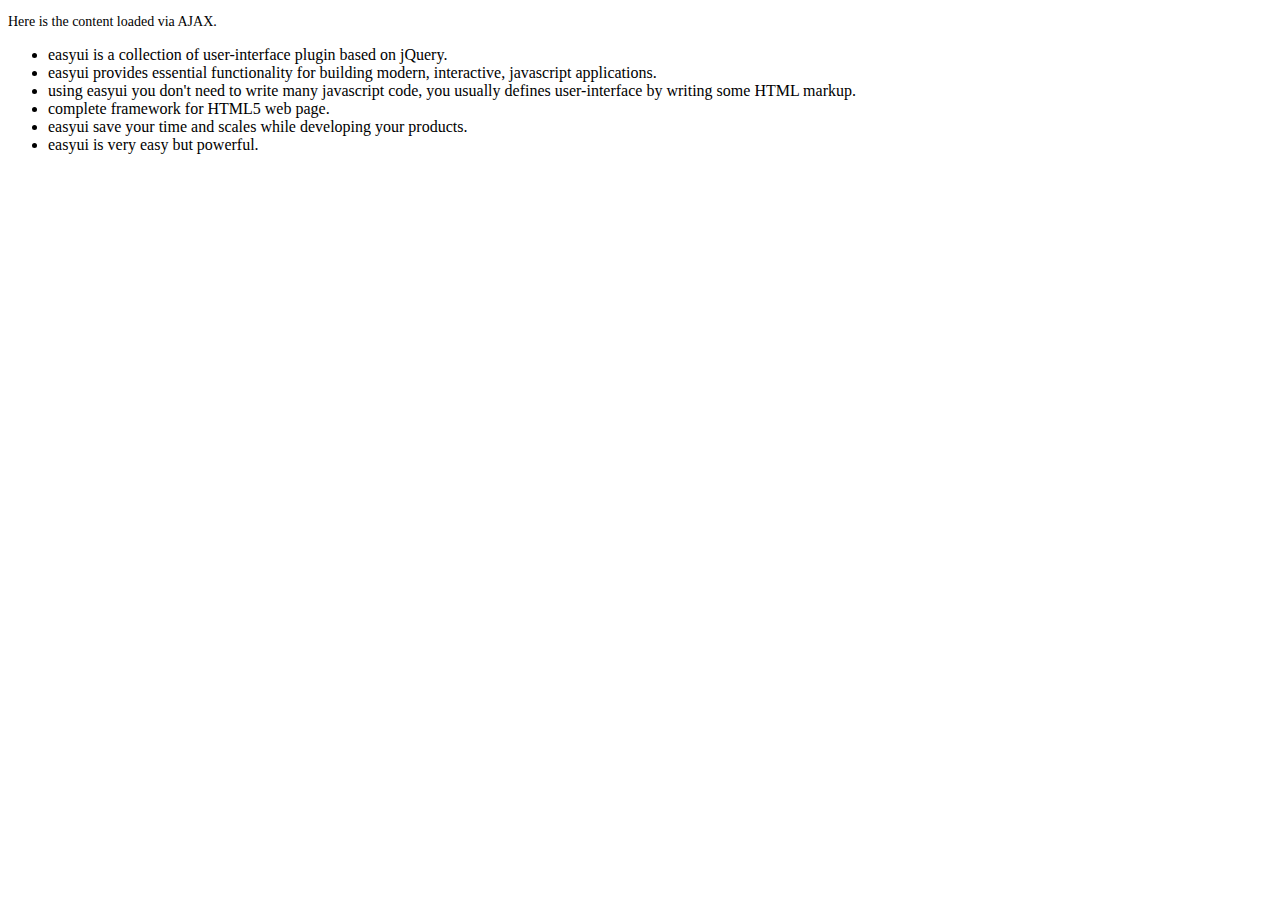
<file: editor/jquery-easyui/demo-mobile/accordion/_content.html>
<!DOCTYPE html>
<html>
<head>
	<meta charset="UTF-8">
	<title>AJAX Content</title>
</head>
<body>
	<p style="font-size:14px">Here is the content loaded via AJAX.</p>
	<ul>
		<li>easyui is a collection of user-interface plugin based on jQuery.</li>
		<li>easyui provides essential functionality for building modern, interactive, javascript applications.</li>
		<li>using easyui you don't need to write many javascript code, you usually defines user-interface by writing some HTML markup.</li>
		<li>complete framework for HTML5 web page.</li>
		<li>easyui save your time and scales while developing your products.</li>
		<li>easyui is very easy but powerful.</li>
	</ul>
</body>
</html>
</file>
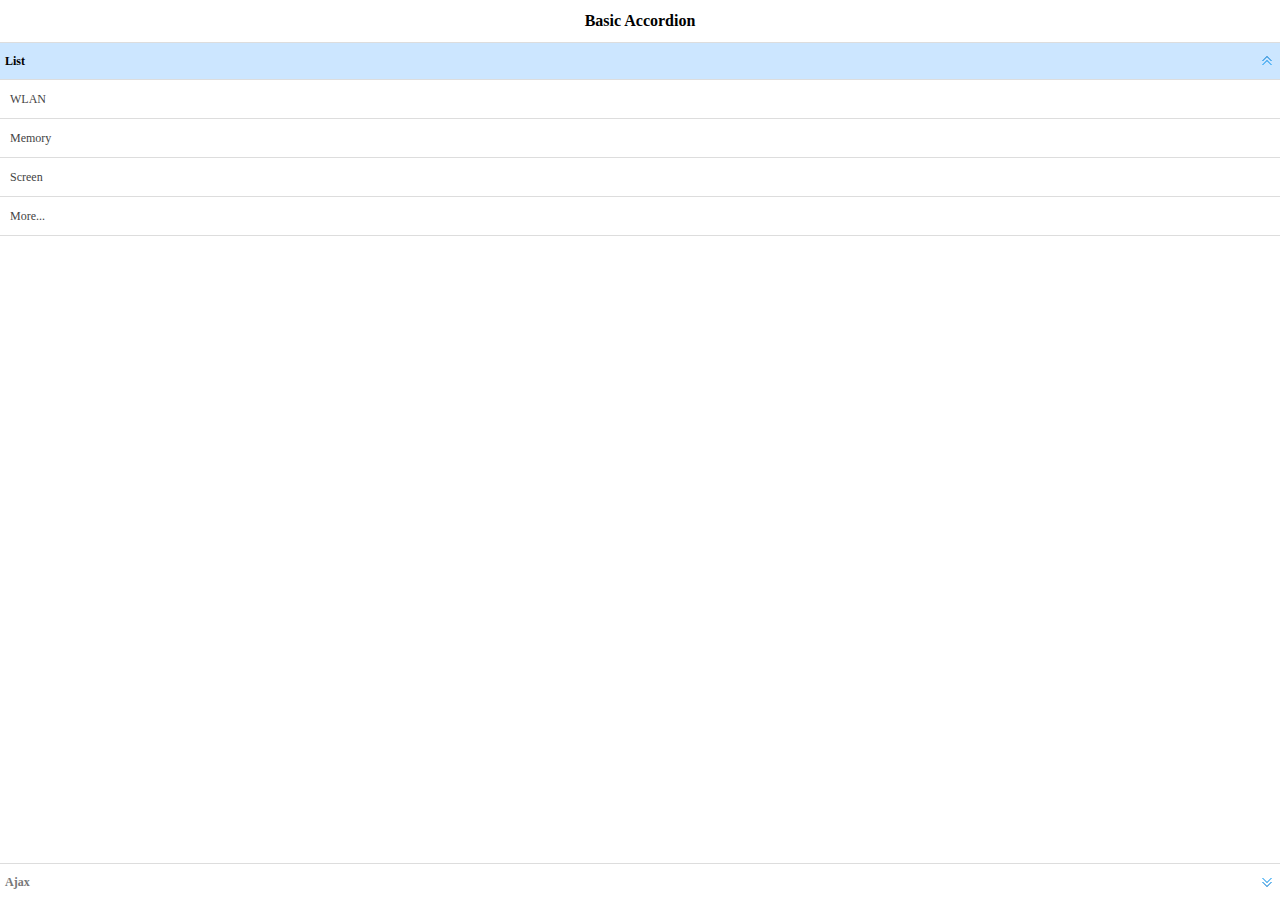
<file: editor/jquery-easyui/demo-mobile/accordion/basic.html>
<!doctype html><html><head>    <meta charset="UTF-8">  	<meta name="viewport" content="initial-scale=1.0, maximum-scale=1.0, user-scalable=no">    <title>Basic Accordion - jQuery EasyUI Mobile Demo</title>      <link rel="stylesheet" type="text/css" href="../../themes/metro/easyui.css">      <link rel="stylesheet" type="text/css" href="../../themes/mobile.css">      <link rel="stylesheet" type="text/css" href="../../themes/icon.css">      <script type="text/javascript" src="../../jquery.min.js"></script>      <script type="text/javascript" src="../../jquery.easyui.min.js"></script>     <script type="text/javascript" src="../../jquery.easyui.mobile.js"></script> </head><body>	<div class="easyui-navpanel">		<header>			<div class="m-toolbar">				<span class="m-title">Basic Accordion</span>			</div>		</header>		<div class="easyui-accordion" fit="true" border="false">			<div title="List">				<ul class="m-list">					<li>WLAN</li>					<li>Memory</li>					<li>Screen</li>					<li>More...</li>				</ul>			</div>			<div title="Ajax" href="_content.html" style="padding:10px"></div>		</div>	</div></body>	</html>
</file>
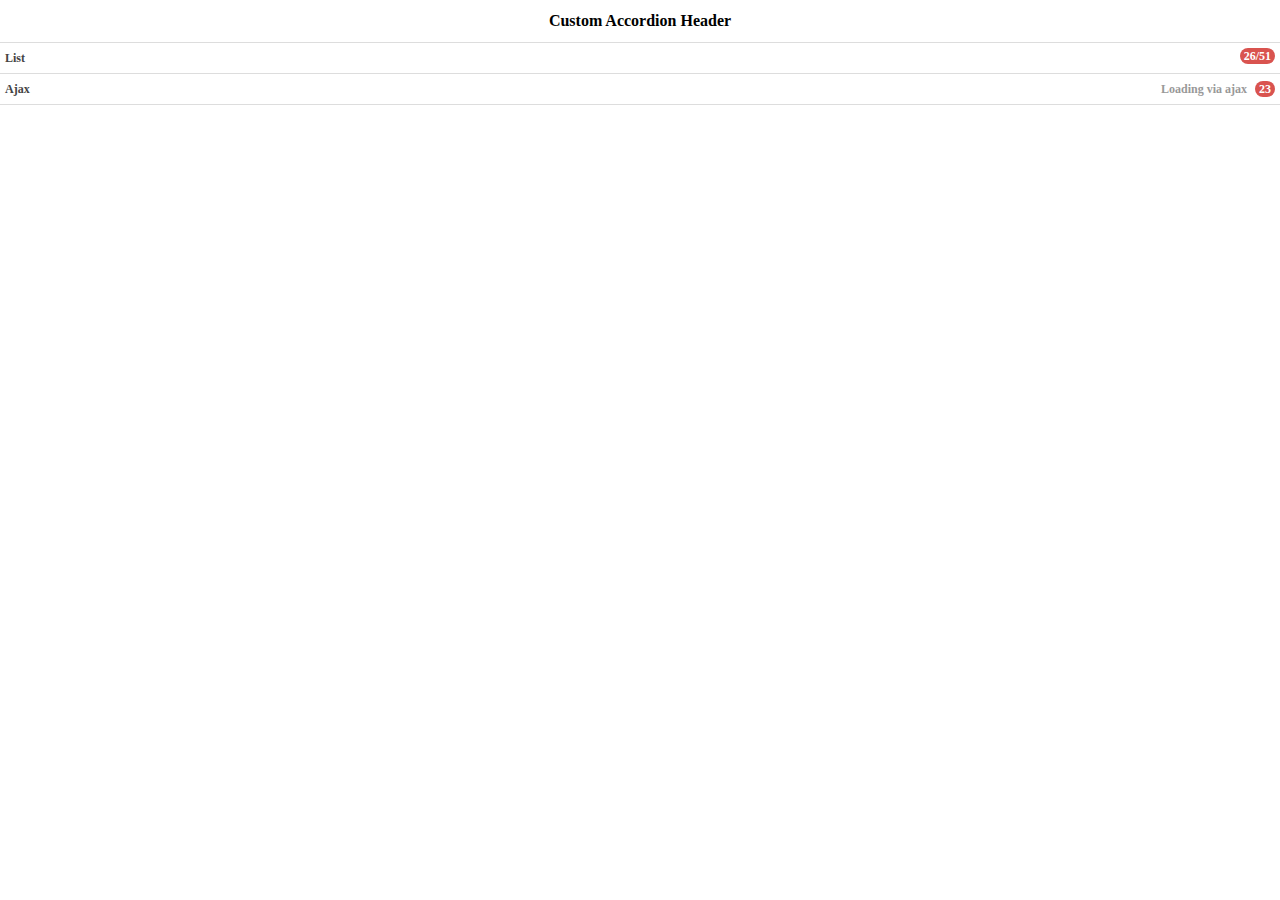
<file: editor/jquery-easyui/demo-mobile/accordion/header.html>
<!doctype html><html><head>    <meta charset="UTF-8">  	<meta name="viewport" content="initial-scale=1.0, maximum-scale=1.0, user-scalable=no">    <title>Custom Accordion Header - jQuery EasyUI Mobile Demo</title>      <link rel="stylesheet" type="text/css" href="../../themes/metro/easyui.css">      <link rel="stylesheet" type="text/css" href="../../themes/mobile.css">      <link rel="stylesheet" type="text/css" href="../../themes/icon.css">      <script type="text/javascript" src="../../jquery.min.js"></script>      <script type="text/javascript" src="../../jquery.easyui.min.js"></script>     <script type="text/javascript" src="../../jquery.easyui.mobile.js"></script> </head><body>	<div class="easyui-navpanel">		<header>			<div class="m-toolbar">				<span class="m-title">Custom Accordion Header</span>			</div>		</header>		<div class="easyui-accordion" data-options="fit:true,border:false,selected:-1">			<div>				<header>					<div class="hh-inner">						<span>List</span>						<span class="m-badge" style="float:right">26/51</span>					</div>				</header>				<ul class="m-list">					<li>WLAN</li>					<li>Memory</li>					<li>Screen</li>					<li>More...</li>				</ul>			</div>			<div href="_content.html" style="padding:10px">				<header>					<div class="hh-inner">						<span>Ajax</span>						<span style="float:right">							<span style="color:#999;margin-right:5px">Loading via ajax</span>							<span class="m-badge">23</span>						</span>					</div>				</header>			</div>		</div>	</div>	<style scoped>		.hh-inner{			position: relative;			line-height: 20px;			background: #fff;			font-weight: bold;			margin: -5px;			padding: 5px;		}	</style></body>	</html>
</file>
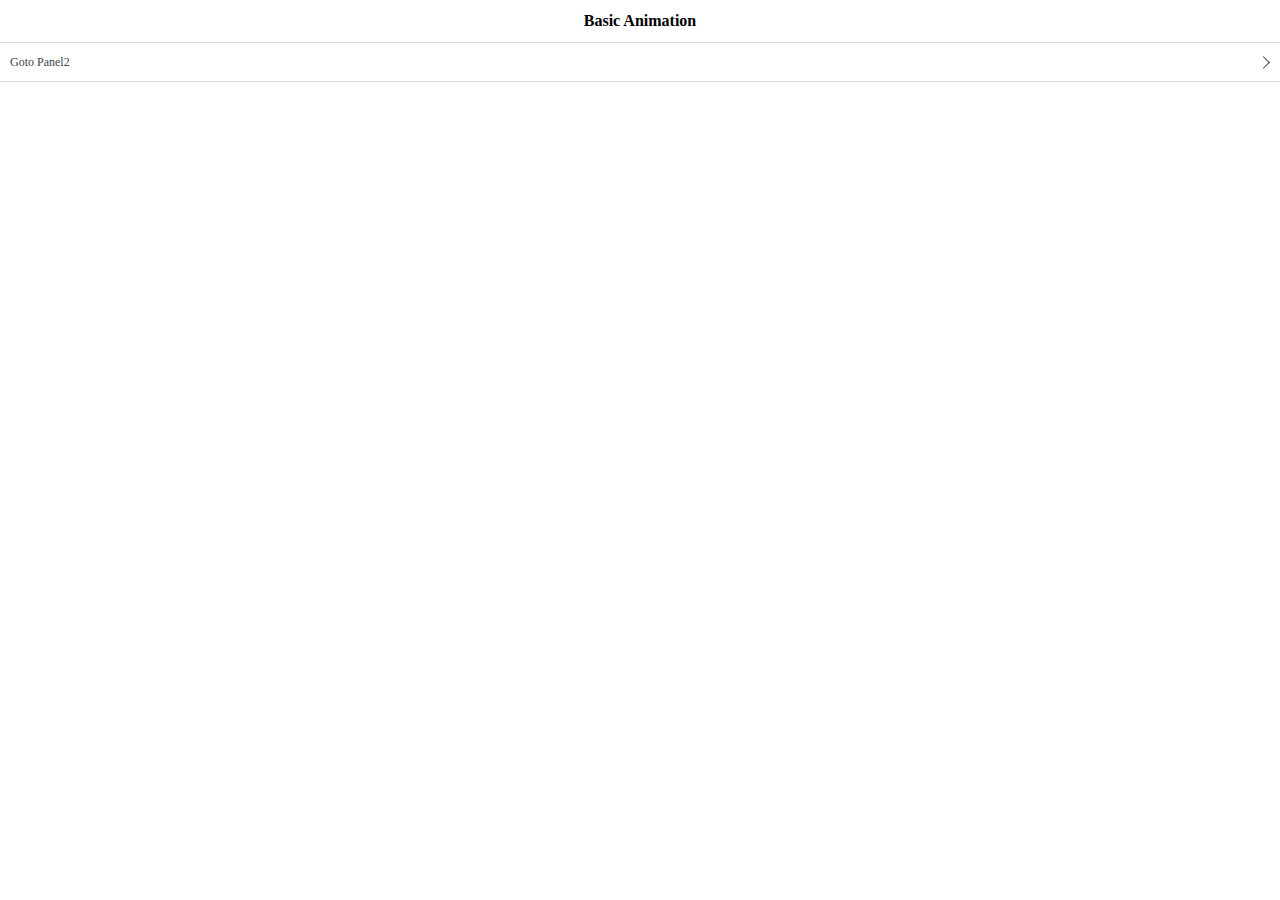
<file: editor/jquery-easyui/demo-mobile/animation/basic.html>
<!doctype html><html><head>    <meta charset="UTF-8">  	<meta name="viewport" content="initial-scale=1.0, maximum-scale=1.0, user-scalable=no">    <title>Basic Animation - jQuery EasyUI Mobile Demo</title>      <link rel="stylesheet" type="text/css" href="../../themes/metro/easyui.css">      <link rel="stylesheet" type="text/css" href="../../themes/mobile.css">      <link rel="stylesheet" type="text/css" href="../../themes/icon.css">      <script type="text/javascript" src="../../jquery.min.js"></script>      <script type="text/javascript" src="../../jquery.easyui.min.js"></script>     <script type="text/javascript" src="../../jquery.easyui.mobile.js"></script> </head><body>	<div class="easyui-navpanel">		<header>			<div class="m-toolbar">				<span class="m-title">Basic Animation</span>			</div>		</header>		<ul class="m-list">			<li><a href="#p2">Goto Panel2</a></li>		</ul>	</div>	<div id="p2" class="easyui-navpanel">		<header>			<div class="m-toolbar">				<div class="m-left">					<a href="#" class="easyui-linkbutton m-back" data-options="plain:true,outline:true,back:true">Back</a>				</div>				<div class="m-title">Panel2</div>			</div>		</header>		<ul class="m-list">			<li><a href="#p3">Goto Panel3</a></li>		</ul>	</div>	<div id="p3" class="easyui-navpanel">		<header>			<div class="m-toolbar">				<div class="m-left">					<a href="#" class="easyui-linkbutton m-back" data-options="plain:true,outline:true,back:true">Back</a>				</div>				<div class="m-title">Panel3</div>			</div>		</header>		<div style="padding:20px 10px">			<p>Panel3 Content.</p>		</div>	</div></body>	</html>
</file>
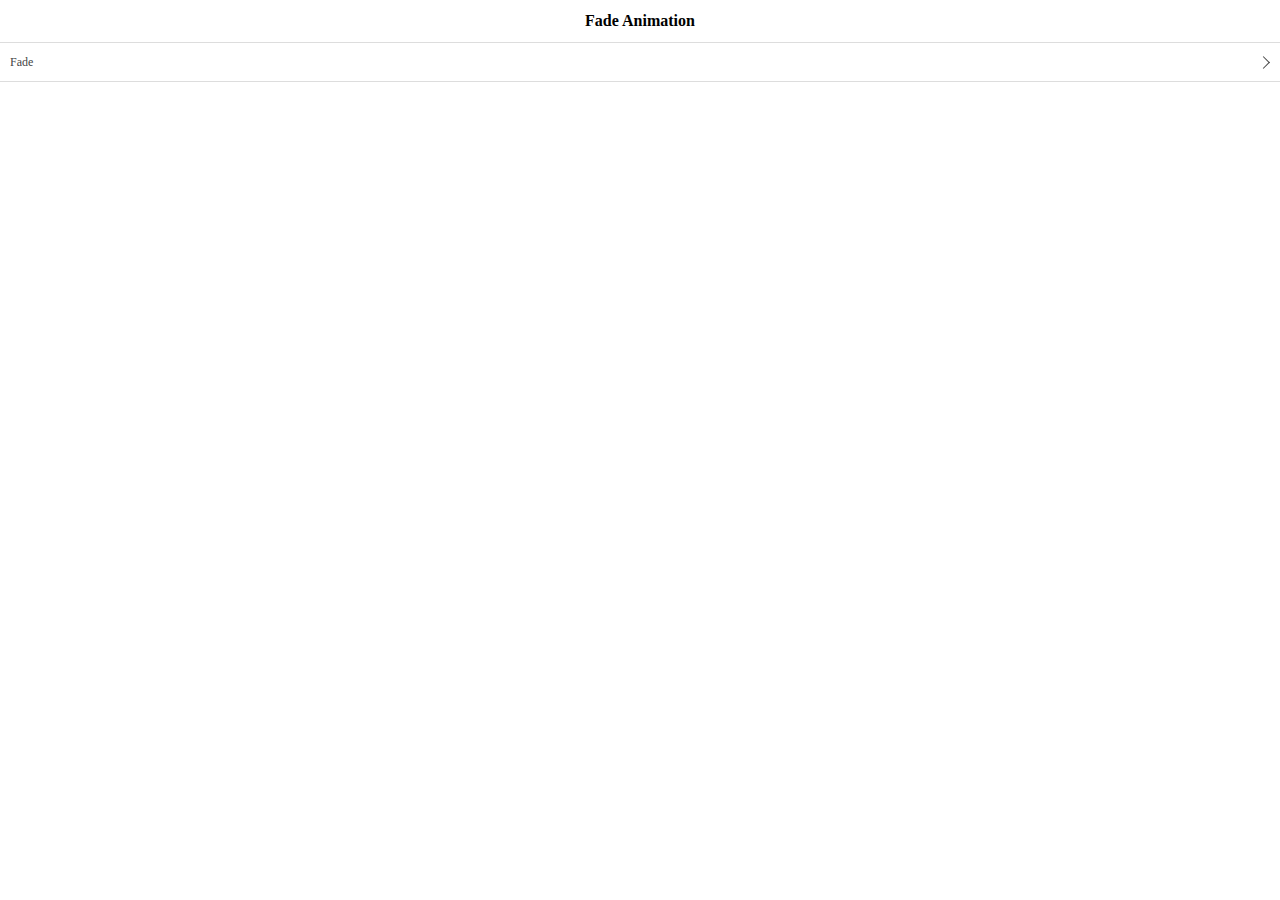
<file: editor/jquery-easyui/demo-mobile/animation/fade.html>
<!doctype html><html><head>    <meta charset="UTF-8">  	<meta name="viewport" content="initial-scale=1.0, maximum-scale=1.0, user-scalable=no">    <title>Fade Animation - jQuery EasyUI Mobile Demo</title>      <link rel="stylesheet" type="text/css" href="../../themes/metro/easyui.css">      <link rel="stylesheet" type="text/css" href="../../themes/mobile.css">      <link rel="stylesheet" type="text/css" href="../../themes/icon.css">      <script type="text/javascript" src="../../jquery.min.js"></script>      <script type="text/javascript" src="../../jquery.easyui.min.js"></script>     <script type="text/javascript" src="../../jquery.easyui.mobile.js"></script> </head><body>	<div class="easyui-navpanel">		<header>			<div class="m-toolbar">				<span class="m-title">Fade Animation</span>			</div>		</header>		<ul class="m-list">			<li><a href="#p2" data-options="animation:'fade',direction:''">Fade</a></li>		</ul>	</div>	<div id="p2" class="easyui-navpanel">		<header>			<div class="m-toolbar">				<div class="m-left">					<a href="#" class="easyui-linkbutton m-back" data-options="plain:true,outline:true,back:true">Back</a>				</div>				<div class="m-title">Panel2</div>			</div>		</header>		<div style="padding:10px">			<p>Panel2 Content.</p>		</div>	</div></body>	</html>
</file>
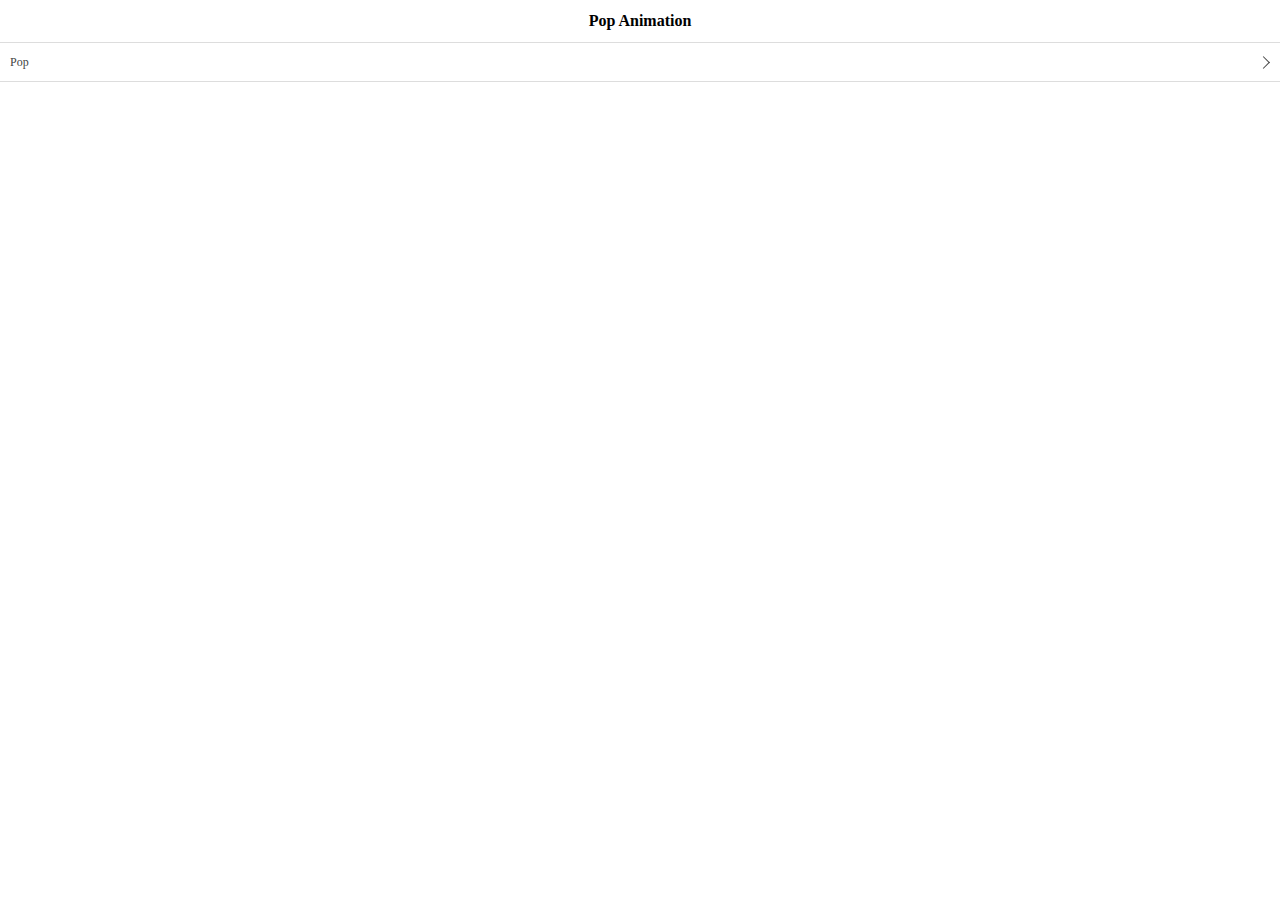
<file: editor/jquery-easyui/demo-mobile/animation/pop.html>
<!doctype html><html><head>    <meta charset="UTF-8">  	<meta name="viewport" content="initial-scale=1.0, maximum-scale=1.0, user-scalable=no">    <title>Pop Animation - jQuery EasyUI Mobile Demo</title>      <link rel="stylesheet" type="text/css" href="../../themes/metro/easyui.css">      <link rel="stylesheet" type="text/css" href="../../themes/mobile.css">      <link rel="stylesheet" type="text/css" href="../../themes/icon.css">      <script type="text/javascript" src="../../jquery.min.js"></script>      <script type="text/javascript" src="../../jquery.easyui.min.js"></script>     <script type="text/javascript" src="../../jquery.easyui.mobile.js"></script> </head><body>	<div class="easyui-navpanel">		<header>			<div class="m-toolbar">				<span class="m-title">Pop Animation</span>			</div>		</header>		<ul class="m-list">			<li><a href="#p2" data-options="animation:'pop',direction:''">Pop</a></li>		</ul>	</div>	<div id="p2" class="easyui-navpanel">		<header>			<div class="m-toolbar">				<div class="m-left">					<a href="#" class="easyui-linkbutton m-back" data-options="plain:true,outline:true,back:true">Back</a>				</div>				<div class="m-title">Panel2</div>			</div>		</header>		<div style="padding:10px">			<p>Panel2 Content.</p>		</div>	</div></body>	</html>
</file>
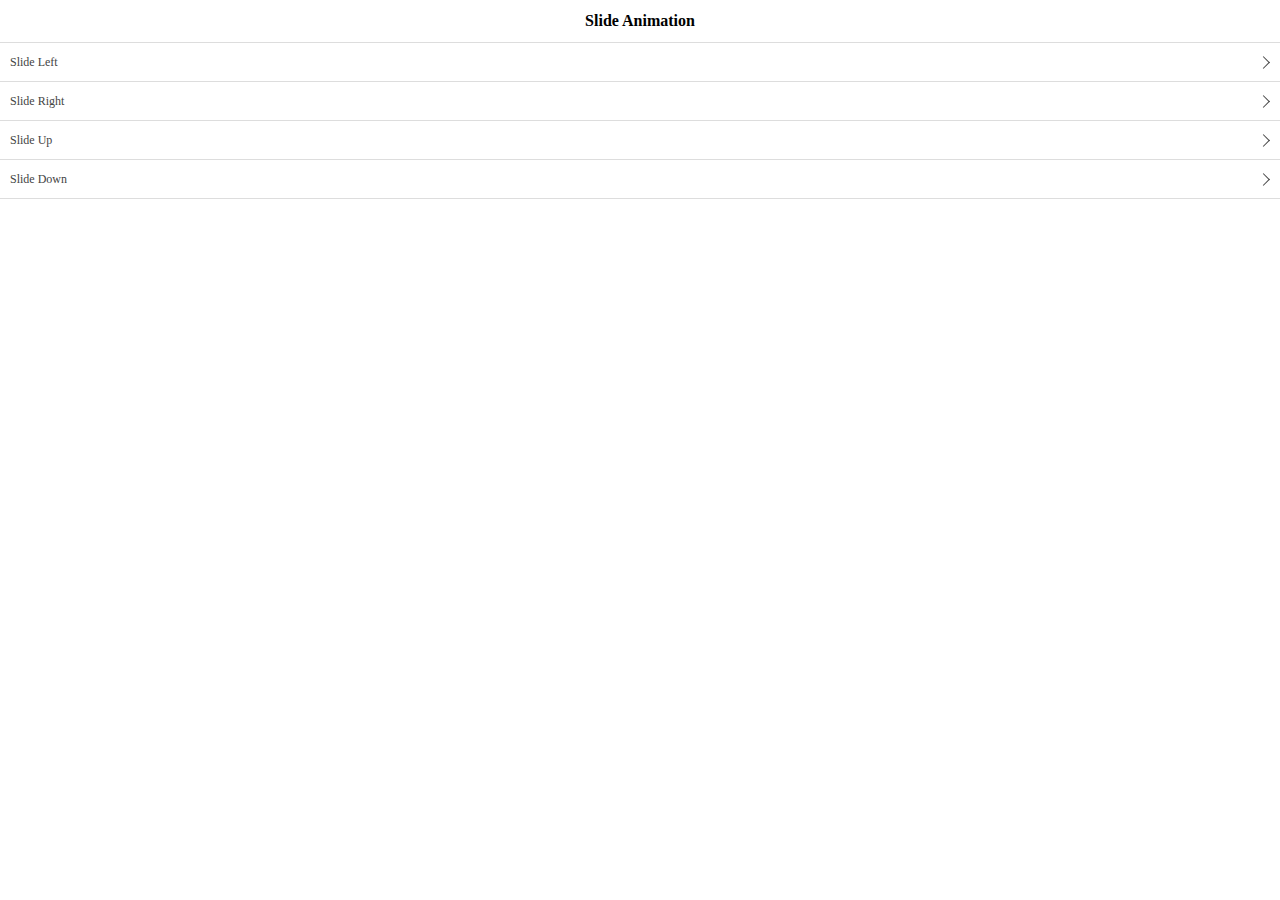
<file: editor/jquery-easyui/demo-mobile/animation/slide.html>
<!doctype html><html><head>    <meta charset="UTF-8">  	<meta name="viewport" content="initial-scale=1.0, maximum-scale=1.0, user-scalable=no">    <title>Slide Animation - jQuery EasyUI Mobile Demo</title>      <link rel="stylesheet" type="text/css" href="../../themes/metro/easyui.css">      <link rel="stylesheet" type="text/css" href="../../themes/mobile.css">      <link rel="stylesheet" type="text/css" href="../../themes/icon.css">      <script type="text/javascript" src="../../jquery.min.js"></script>      <script type="text/javascript" src="../../jquery.easyui.min.js"></script>     <script type="text/javascript" src="../../jquery.easyui.mobile.js"></script> </head><body>	<div class="easyui-navpanel">		<header>			<div class="m-toolbar">				<span class="m-title">Slide Animation</span>			</div>		</header>		<ul class="m-list">			<li><a href="#p2" data-options="animation:'slide',direction:'left'">Slide Left</a></li>			<li><a href="#p2" data-options="animation:'slide',direction:'right'">Slide Right</a></li>			<li><a href="#p2" data-options="animation:'slide',direction:'up'">Slide Up</a></li>			<li><a href="#p2" data-options="animation:'slide',direction:'down'">Slide Down</a></li>		</ul>	</div>	<div id="p2" class="easyui-navpanel">		<header>			<div class="m-toolbar">				<div class="m-left">					<a href="#" class="easyui-linkbutton m-back" data-options="plain:true,outline:true,back:true">Back</a>				</div>				<div class="m-title">Panel2</div>			</div>		</header>		<div style="padding:10px">			<p>Panel2 Content.</p>		</div>	</div></body>	</html>
</file>
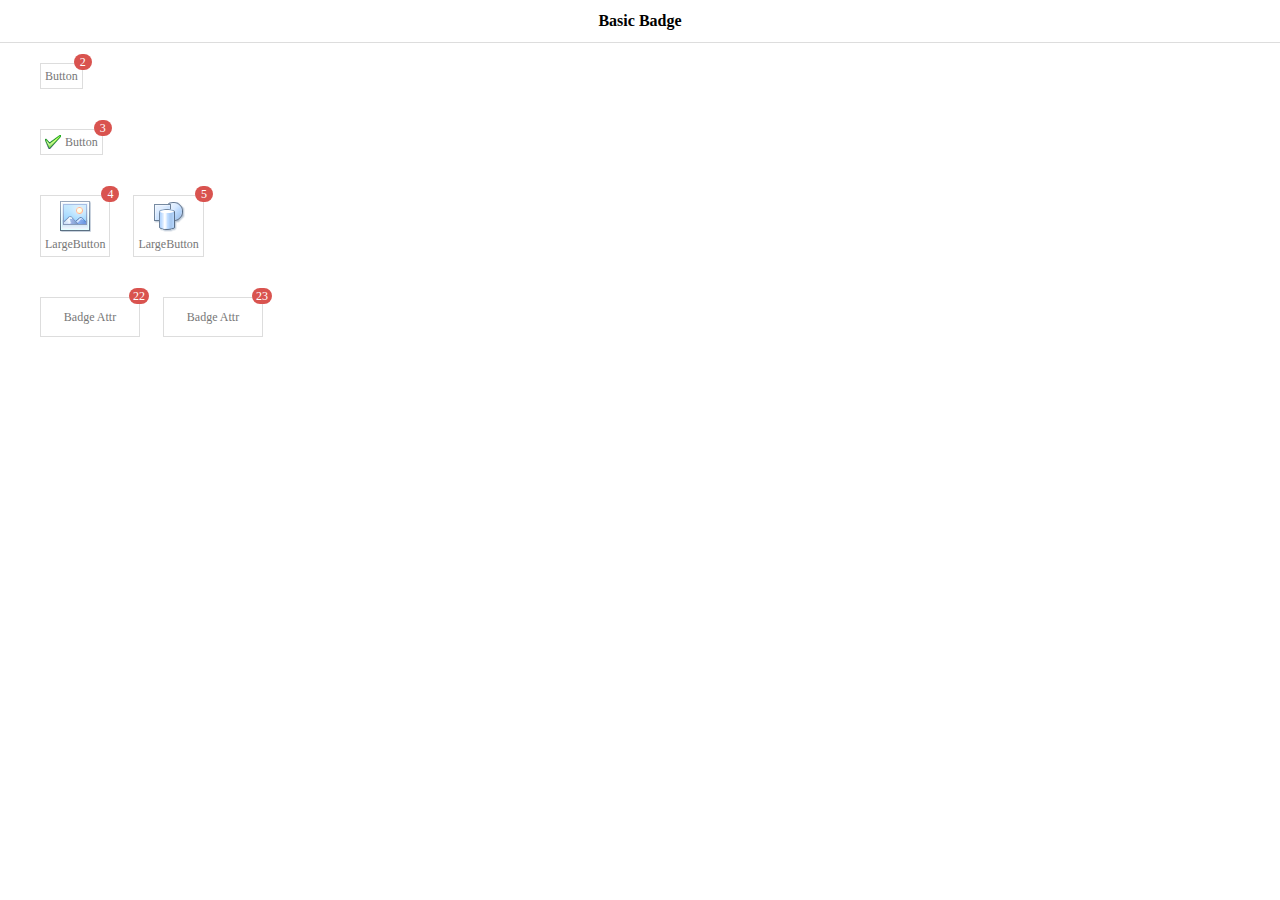
<file: editor/jquery-easyui/demo-mobile/badge/basic.html>
<!doctype html><html><head>    <meta charset="UTF-8">  	<meta name="viewport" content="initial-scale=1.0, maximum-scale=1.0, user-scalable=no">    <title>Basic Badge - jQuery EasyUI Mobile Demo</title>      <link rel="stylesheet" type="text/css" href="../../themes/metro/easyui.css">      <link rel="stylesheet" type="text/css" href="../../themes/mobile.css">      <link rel="stylesheet" type="text/css" href="../../themes/icon.css">      <script type="text/javascript" src="../../jquery.min.js"></script>      <script type="text/javascript" src="../../jquery.easyui.min.js"></script>     <script type="text/javascript" src="../../jquery.easyui.mobile.js"></script> </head><body>	<div class="easyui-navpanel">		<header>			<div class="m-toolbar">				<span class="m-title">Basic Badge</span>			</div>		</header>		<div style="padding:20px 40px">			<a href="#" class="easyui-linkbutton">				Button<span class="m-badge">2</span>			</a>		</div>		<div style="padding:20px 40px">			<a href="#" class="easyui-linkbutton" iconCls="icon-ok">				Button<span class="m-badge">3</span>			</a>		</div>		<div style="padding:20px 40px">			<a href="#" class="easyui-linkbutton" data-options="iconCls:'icon-large-picture',iconAlign:'top',size:'large'">				LargeButton<span class="m-badge">4</span>			</a>			<a href="#" class="easyui-linkbutton" data-options="iconCls:'icon-large-shapes',iconAlign:'top',size:'large'" style="margin-left:20px">				LargeButton<span class="m-badge">5</span>			</a>		</div>		<div style="padding:20px 40px">			<a href="#" class="easyui-linkbutton m-badge" data-badge="22" style="width:100px;height:40px">Badge Attr</a>			<a href="#" class="easyui-linkbutton m-badge" data-badge="23" style="width:100px;height:40px;margin-left:20px">Badge Attr</a>		</div>	</div></body>	</html>
</file>
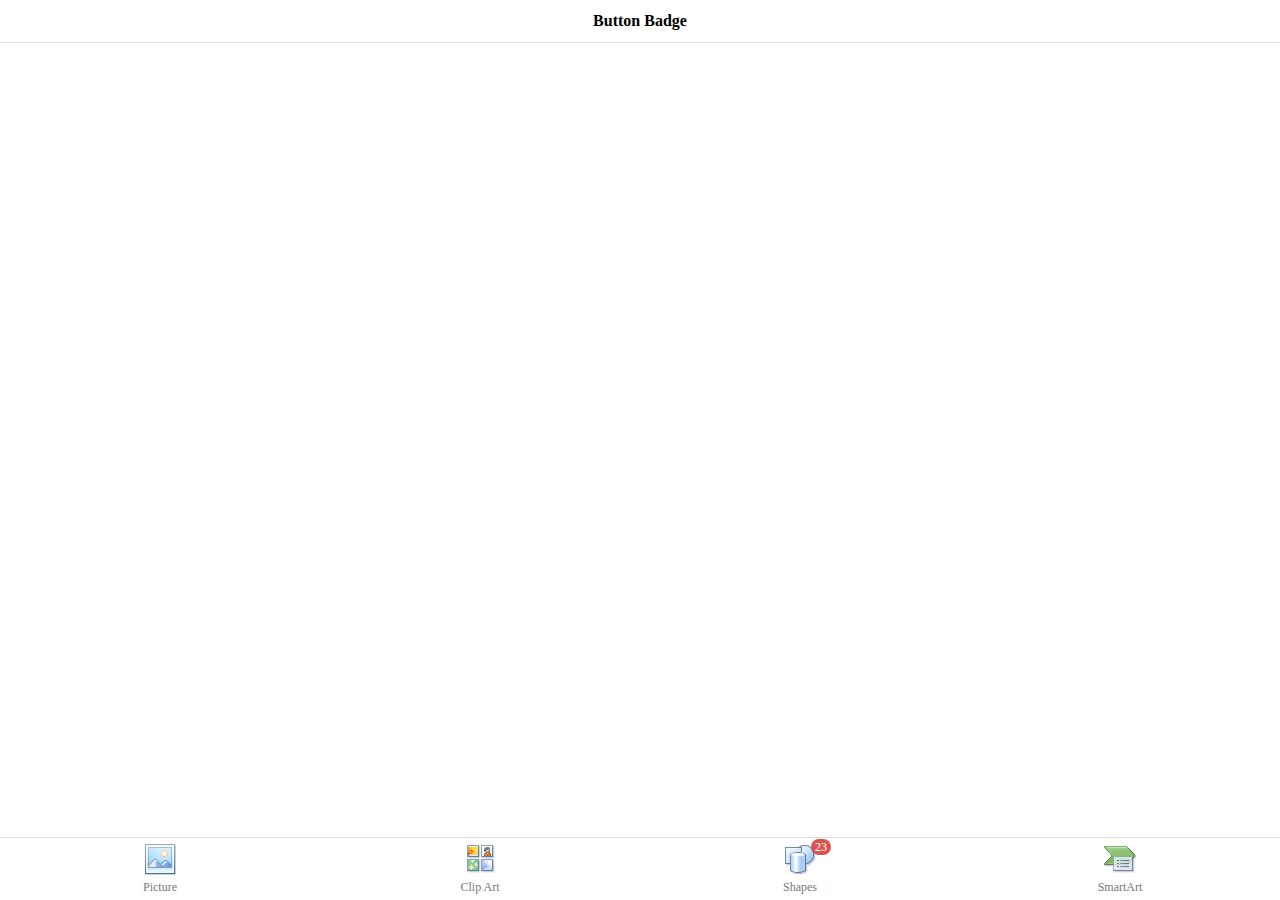
<file: editor/jquery-easyui/demo-mobile/badge/button.html>
<!doctype html><html><head>    <meta charset="UTF-8">  	<meta name="viewport" content="initial-scale=1.0, maximum-scale=1.0, user-scalable=no">    <title>Button Badge - jQuery EasyUI Mobile Demo</title>      <link rel="stylesheet" type="text/css" href="../../themes/metro/easyui.css">      <link rel="stylesheet" type="text/css" href="../../themes/mobile.css">      <link rel="stylesheet" type="text/css" href="../../themes/icon.css">      <script type="text/javascript" src="../../jquery.min.js"></script>      <script type="text/javascript" src="../../jquery.easyui.min.js"></script>     <script type="text/javascript" src="../../jquery.easyui.mobile.js"></script> </head><body>	<div class="easyui-navpanel">		<header>			<div class="m-toolbar">				<span class="m-title">Button Badge</span>			</div>		</header>		<footer>            <div class="m-buttongroup m-buttongroup-justified" style="width:100%">                <a href="#" class="easyui-linkbutton" data-options="iconCls:'icon-large-picture',size:'large',iconAlign:'top',plain:true">Picture</a>                <a href="#" class="easyui-linkbutton" data-options="iconCls:'icon-large-clipart',size:'large',iconAlign:'top',plain:true">Clip Art</a>                <a href="#" class="easyui-linkbutton" data-options="iconCls:'icon-large-shapes',size:'large',iconAlign:'top',plain:true">Shapes<span class="m-badge">23</span></a>                <a href="#" class="easyui-linkbutton" data-options="iconCls:'icon-large-smartart',size:'large',iconAlign:'top',plain:true">SmartArt</a>            </div>		</footer>	</div></body>	</html>
</file>
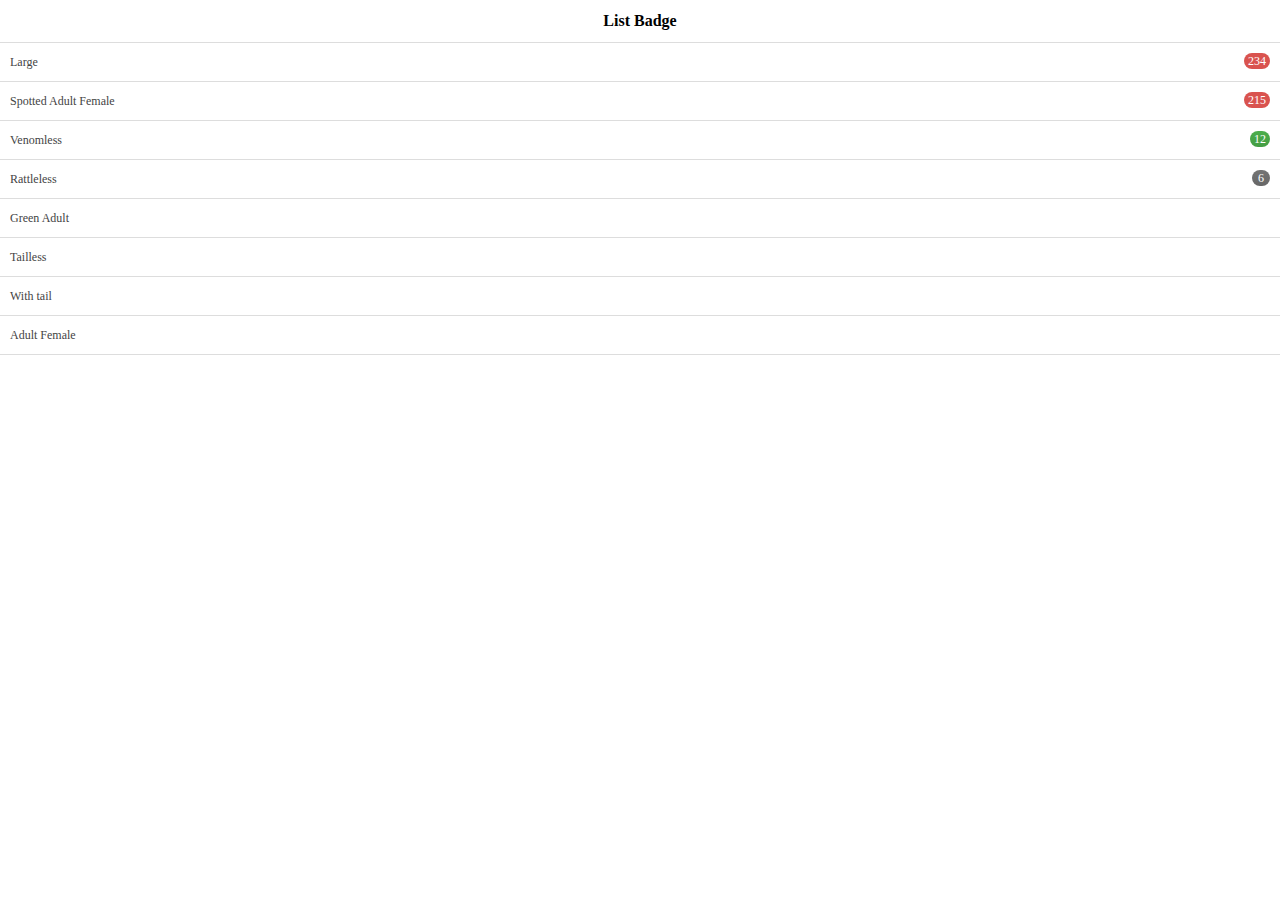
<file: editor/jquery-easyui/demo-mobile/badge/list.html>
<!doctype html><html><head>    <meta charset="UTF-8">  	<meta name="viewport" content="initial-scale=1.0, maximum-scale=1.0, user-scalable=no">    <title>List Badge - jQuery EasyUI Mobile Demo</title>      <link rel="stylesheet" type="text/css" href="../../themes/metro/easyui.css">      <link rel="stylesheet" type="text/css" href="../../themes/mobile.css">      <link rel="stylesheet" type="text/css" href="../../themes/color.css">      <link rel="stylesheet" type="text/css" href="../../themes/icon.css">      <script type="text/javascript" src="../../jquery.min.js"></script>      <script type="text/javascript" src="../../jquery.easyui.min.js"></script>     <script type="text/javascript" src="../../jquery.easyui.mobile.js"></script> </head><body>	<div class="easyui-navpanel">		<header>			<div class="m-toolbar">				<span class="m-title">List Badge</span>			</div>		</header>		<ul class="m-list">			<li>Large				<div class="m-right"><span class="m-badge" style="margin-top:10px">234</span></div>			</li>			<li>Spotted Adult Female				<div class="m-right"><span class="m-badge" style="margin-top:10px">215</span></div>			</li>			<li>Venomless				<div class="m-right"><span class="m-badge c1" style="margin-top:10px">12</span></div>			</li>			<li>Rattleless				<div class="m-right"><span class="m-badge c2" style="margin-top:10px">6</span></div>			</li>			<li>Green Adult</li>			<li>Tailless</li>			<li>With tail</li>			<li>Adult Female</li>		</ul>	</div></body>	</html>
</file>
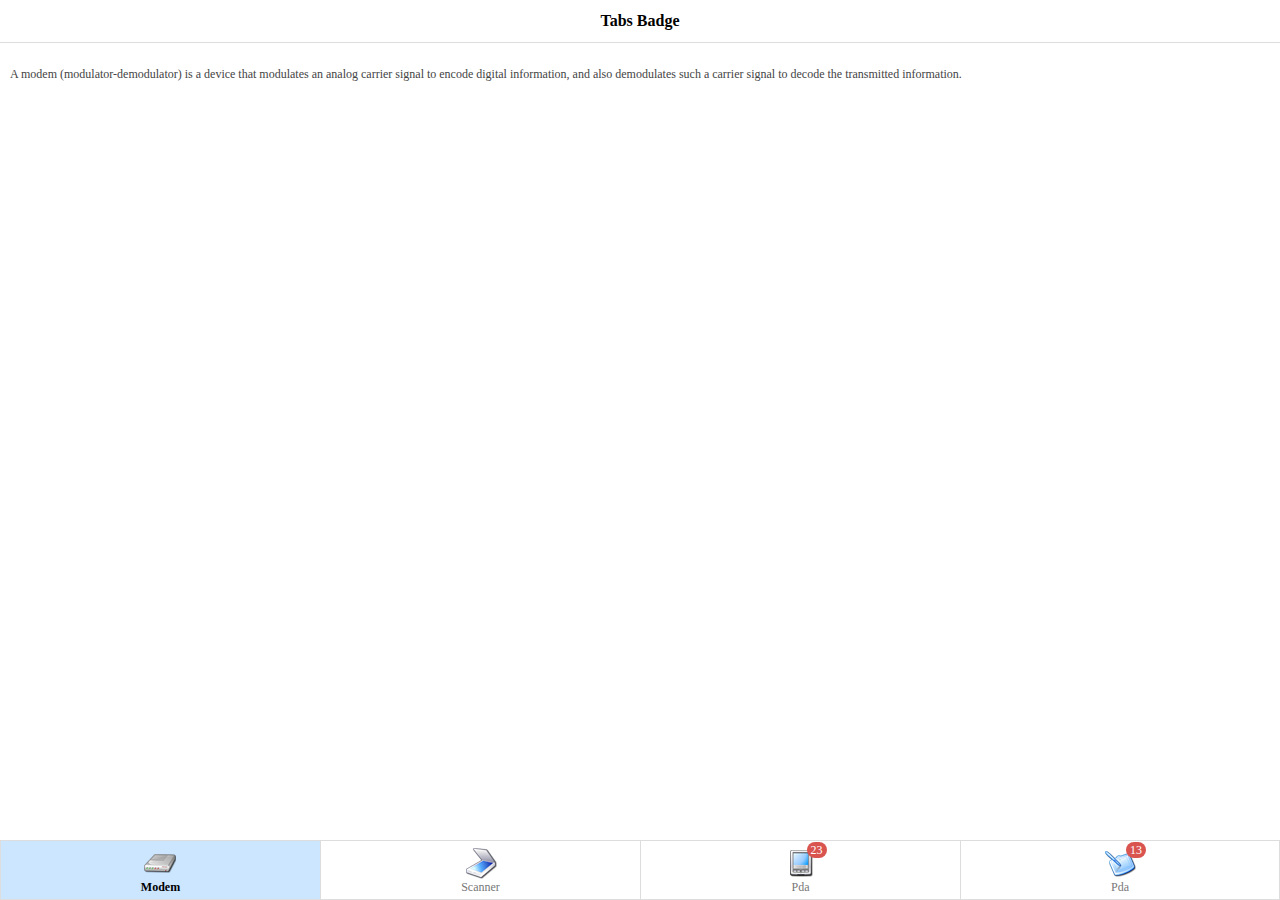
<file: editor/jquery-easyui/demo-mobile/badge/tabs.html>
<!doctype html><html><head>    <meta charset="UTF-8">  	<meta name="viewport" content="initial-scale=1.0, maximum-scale=1.0, user-scalable=no">    <title>Tabs Badge - jQuery EasyUI Mobile Demo</title>      <link rel="stylesheet" type="text/css" href="../../themes/metro/easyui.css">      <link rel="stylesheet" type="text/css" href="../../themes/icon.css">      <link rel="stylesheet" type="text/css" href="../../themes/mobile.css">    <script type="text/javascript" src="../../jquery.min.js"></script>      <script type="text/javascript" src="../../jquery.easyui.min.js"></script>    <script type="text/javascript" src="../../jquery.easyui.mobile.js"></script></head><body>	<div class="easyui-navpanel">	    <header>	    	<div class="m-toolbar">	    		<div class="m-title">Tabs Badge</div>	    	</div>	    </header>		<div class="easyui-tabs" data-options="tabHeight:60,fit:true,tabPosition:'bottom',border:false,pill:true,narrow:true,justified:true">			<div style="padding:10px">				<div class="panel-header tt-inner">					<img src='../images/modem.png'/><br>Modem				</div>				<p>A modem (modulator-demodulator) is a device that modulates an analog carrier signal to encode digital information, and also demodulates such a carrier signal to decode the transmitted information.</p>			</div>			<div style="padding:10px">				<div class="panel-header tt-inner">					<img src='../images/scanner.png'/><br>Scanner				</div>				<p>In computing, an image scanner—often abbreviated to just scanner—is a device that optically scans images, printed text, handwriting, or an object, and converts it to a digital image.</p>			</div>			<div style="padding:10px">				<div class="panel-header tt-inner">					<img src='../images/pda.png'/><br>Pda					<span class="m-badge">23</span>				</div>				<p>A personal digital assistant (PDA), also known as a palmtop computer, or personal data assistant, is a mobile device that functions as a personal information manager. PDAs are largely considered obsolete with the widespread adoption of smartphones.</p>			</div>			<div style="padding:10px">				<div class="panel-header tt-inner">					<img src='../images/tablet.png'/><br>Pda					<span class="m-badge">13</span>				</div>				<p>A tablet computer, or simply tablet, is a one-piece mobile computer. Devices typically have a touchscreen, with finger or stylus gestures replacing the conventional computer mouse.</p>			</div>		</div>	</div>	<style scoped>       .tt-inner{            display:inline-block;            line-height:12px;            padding-top:6px;            position: relative;        }		p{			line-height:150%;		}	</style></body>	</html>
</file>
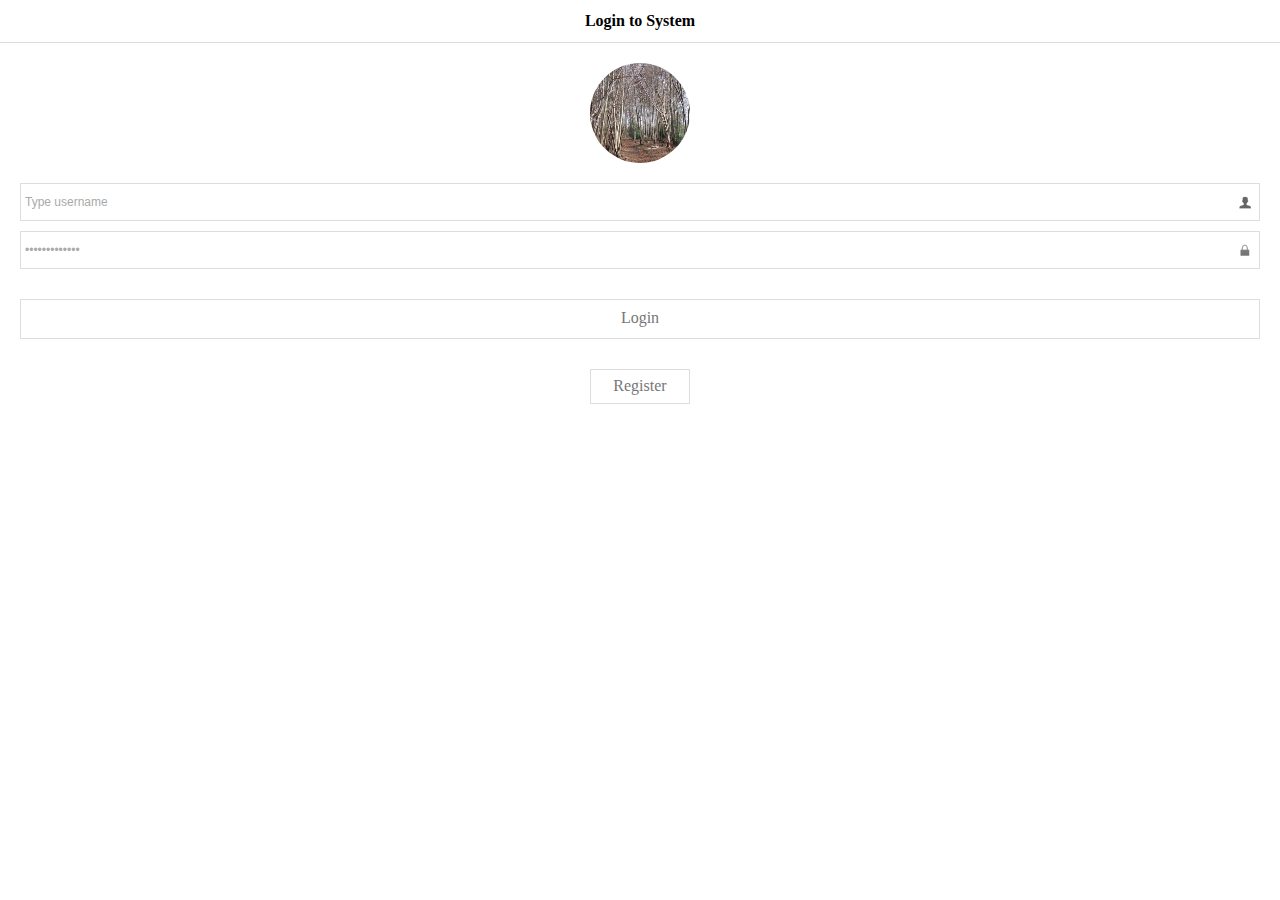
<file: editor/jquery-easyui/demo-mobile/button/basic.html>
<!doctype html><html><head>    <meta charset="UTF-8">  	<meta name="viewport" content="initial-scale=1.0, maximum-scale=1.0, user-scalable=no">    <title>Basic LinkButton - jQuery EasyUI Mobile Demo</title>      <link rel="stylesheet" type="text/css" href="../../themes/metro/easyui.css">      <link rel="stylesheet" type="text/css" href="../../themes/mobile.css">      <link rel="stylesheet" type="text/css" href="../../themes/icon.css">      <script type="text/javascript" src="../../jquery.min.js"></script>      <script type="text/javascript" src="../../jquery.easyui.min.js"></script>     <script type="text/javascript" src="../../jquery.easyui.mobile.js"></script> </head><body>	<div class="easyui-navpanel">		<header>			<div class="m-toolbar">				<span class="m-title">Login to System</span>			</div>		</header>		<div style="margin:20px auto;width:100px;height:100px;border-radius:100px;overflow:hidden">			<img src="../images/login1.jpg" style="margin:0;width:100%;height:100%;">		</div>		<div style="padding:0 20px">			<div style="margin-bottom:10px">				<input class="easyui-textbox" data-options="prompt:'Type username',iconCls:'icon-man'" style="width:100%;height:38px">			</div>			<div>				<input class="easyui-textbox" type="password" data-options="prompt:'Type password',iconCls:'icon-lock'" style="width:100%;height:38px">			</div>			<div style="text-align:center;margin-top:30px">				<a href="#" class="easyui-linkbutton" style="width:100%;height:40px"><span style="font-size:16px">Login</span></a>			</div>			<div style="text-align:center;margin-top:30px">				<a href="#" class="easyui-linkbutton" plain="true" outline="true" style="width:100px;height:35px"><span style="font-size:16px">Register</span></a> 			</div>		</div>	</div></body>	</html>
</file>
<file: editor/jquery-easyui/themes/metro/easyui.css>
.panel {
  overflow: hidden;
  text-align: left;
  margin: 0;
  border: 0;
  -moz-border-radius: 0 0 0 0;
  -webkit-border-radius: 0 0 0 0;
  border-radius: 0 0 0 0;
}
.panel-header,
.panel-body {
  border-width: 1px;
  border-style: solid;
}
.panel-header {
  padding: 5px;
  position: relative;
}
.panel-title {
  background: url('images/blank.gif') no-repeat;
}
.panel-header-noborder {
  border-width: 0 0 1px 0;
}
.panel-body {
  overflow: auto;
  border-top-width: 0;
  padding: 0;
}
.panel-body-noheader {
  border-top-width: 1px;
}
.panel-body-noborder {
  border-width: 0px;
}
.panel-body-nobottom {
  border-bottom-width: 0;
}
.panel-with-icon {
  padding-left: 18px;
}
.panel-icon,
.panel-tool {
  position: absolute;
  top: 50%;
  margin-top: -8px;
  height: 16px;
  overflow: hidden;
}
.panel-icon {
  left: 5px;
  width: 16px;
}
.panel-tool {
  right: 5px;
  width: auto;
}
.panel-tool a {
  display: inline-block;
  width: 16px;
  height: 16px;
  opacity: 0.6;
  filter: alpha(opacity=60);
  margin: 0 0 0 2px;
  vertical-align: top;
}
.panel-tool a:hover {
  opacity: 1;
  filter: alpha(opacity=100);
  background-color: #E6E6E6;
  -moz-border-radius: -2px -2px -2px -2px;
  -webkit-border-radius: -2px -2px -2px -2px;
  border-radius: -2px -2px -2px -2px;
}
.panel-loading {
  padding: 11px 0px 10px 30px;
}
.panel-noscroll {
  overflow: hidden;
}
.panel-fit,
.panel-fit body {
  height: 100%;
  margin: 0;
  padding: 0;
  border: 0;
  overflow: hidden;
}
.panel-loading {
  background: url('images/loading.gif') no-repeat 10px 10px;
}
.panel-tool-close {
  background: url('images/panel_tools.png') no-repeat -16px 0px;
}
.panel-tool-min {
  background: url('images/panel_tools.png') no-repeat 0px 0px;
}
.panel-tool-max {
  background: url('images/panel_tools.png') no-repeat 0px -16px;
}
.panel-tool-restore {
  background: url('images/panel_tools.png') no-repeat -16px -16px;
}
.panel-tool-collapse {
  background: url('images/panel_tools.png') no-repeat -32px 0;
}
.panel-tool-expand {
  background: url('images/panel_tools.png') no-repeat -32px -16px;
}
.panel-header,
.panel-body {
  border-color: #ddd;
}
.panel-header {
  background-color: #ffffff;
}
.panel-body {
  background-color: #fff;
  color: #444;
  font-size: 12px;
}
.panel-title {
  font-size: 12px;
  font-weight: bold;
  color: #777;
  height: 16px;
  line-height: 16px;
}
.panel-footer {
  border: 1px solid #ddd;
  overflow: hidden;
  background: #fff;
}
.panel-footer-noborder {
  border-width: 1px 0 0 0;
}
.accordion {
  overflow: hidden;
  border-width: 1px;
  border-style: solid;
}
.accordion .accordion-header {
  border-width: 0 0 1px;
  cursor: pointer;
}
.accordion .accordion-body {
  border-width: 0 0 1px;
}
.accordion-noborder {
  border-width: 0;
}
.accordion-noborder .accordion-header {
  border-width: 0 0 1px;
}
.accordion-noborder .accordion-body {
  border-width: 0 0 1px;
}
.accordion-collapse {
  background: url('images/accordion_arrows.png') no-repeat 0 0;
}
.accordion-expand {
  background: url('images/accordion_arrows.png') no-repeat -16px 0;
}
.accordion {
  background: #fff;
  border-color: #ddd;
}
.accordion .accordion-header {
  background: #ffffff;
  filter: none;
}
.accordion .accordion-header-selected {
  background: #CCE6FF;
}
.accordion .accordion-header-selected .panel-title {
  color: #000;
}
.window {
  overflow: hidden;
  padding: 5px;
  border-width: 1px;
  border-style: solid;
}
.window .window-header {
  background: transparent;
  padding: 0px 0px 6px 0px;
}
.window .window-body {
  border-width: 1px;
  border-style: solid;
  border-top-width: 0px;
}
.window .window-body-noheader {
  border-top-width: 1px;
}
.window .panel-body-nobottom {
  border-bottom-width: 0;
}
.window .window-header .panel-icon,
.window .window-header .panel-tool {
  top: 50%;
  margin-top: -11px;
}
.window .window-header .panel-icon {
  left: 1px;
}
.window .window-header .panel-tool {
  right: 1px;
}
.window .window-header .panel-with-icon {
  padding-left: 18px;
}
.window-proxy {
  position: absolute;
  overflow: hidden;
}
.window-proxy-mask {
  position: absolute;
  filter: alpha(opacity=5);
  opacity: 0.05;
}
.window-mask {
  position: absolute;
  left: 0;
  top: 0;
  width: 100%;
  height: 100%;
  filter: alpha(opacity=40);
  opacity: 0.40;
  font-size: 1px;
  overflow: hidden;
}
.window,
.window-shadow {
  position: absolute;
  -moz-border-radius: 0px 0px 0px 0px;
  -webkit-border-radius: 0px 0px 0px 0px;
  border-radius: 0px 0px 0px 0px;
}
.window-shadow {
  background: #eee;
  -moz-box-shadow: 2px 2px 3px #ededed;
  -webkit-box-shadow: 2px 2px 3px #ededed;
  box-shadow: 2px 2px 3px #ededed;
  filter: progid:DXImageTransform.Microsoft.Blur(pixelRadius=2,MakeShadow=false,ShadowOpacity=0.2);
}
.window,
.window .window-body {
  border-color: #ddd;
}
.window {
  background-color: #ffffff;
}
.window-proxy {
  border: 1px dashed #ddd;
}
.window-proxy-mask,
.window-mask {
  background: #eee;
}
.window .panel-footer {
  border: 1px solid #ddd;
  position: relative;
  top: -1px;
}
.dialog-content {
  overflow: auto;
}
.dialog-toolbar {
  padding: 2px 5px;
}
.dialog-tool-separator {
  float: left;
  height: 24px;
  border-left: 1px solid #ddd;
  border-right: 1px solid #fff;
  margin: 2px 1px;
}
.dialog-button {
  padding: 5px;
  text-align: right;
}
.dialog-button .l-btn {
  margin-left: 5px;
}
.dialog-toolbar,
.dialog-button {
  background: #fff;
  border-width: 1px;
  border-style: solid;
}
.dialog-toolbar {
  border-color: #ddd #ddd #ddd #ddd;
}
.dialog-button {
  border-color: #ddd #ddd #ddd #ddd;
}
.l-btn {
  text-decoration: none;
  display: inline-block;
  overflow: hidden;
  margin: 0;
  padding: 0;
  cursor: pointer;
  outline: none;
  text-align: center;
  vertical-align: middle;
  line-height: normal;
}
.l-btn-plain {
  border-width: 0;
  padding: 1px;
}
.l-btn-left {
  display: inline-block;
  position: relative;
  overflow: hidden;
  margin: 0;
  padding: 0;
  vertical-align: top;
}
.l-btn-text {
  display: inline-block;
  vertical-align: top;
  width: auto;
  line-height: 24px;
  font-size: 12px;
  padding: 0;
  margin: 0 4px;
}
.l-btn-icon {
  display: inline-block;
  width: 16px;
  height: 16px;
  line-height: 16px;
  position: absolute;
  top: 50%;
  margin-top: -8px;
  font-size: 1px;
}
.l-btn span span .l-btn-empty {
  display: inline-block;
  margin: 0;
  width: 16px;
  height: 24px;
  font-size: 1px;
  vertical-align: top;
}
.l-btn span .l-btn-icon-left {
  padding: 0 0 0 20px;
  background-position: left center;
}
.l-btn span .l-btn-icon-right {
  padding: 0 20px 0 0;
  background-position: right center;
}
.l-btn-icon-left .l-btn-text {
  margin: 0 4px 0 24px;
}
.l-btn-icon-left .l-btn-icon {
  left: 4px;
}
.l-btn-icon-right .l-btn-text {
  margin: 0 24px 0 4px;
}
.l-btn-icon-right .l-btn-icon {
  right: 4px;
}
.l-btn-icon-top .l-btn-text {
  margin: 20px 4px 0 4px;
}
.l-btn-icon-top .l-btn-icon {
  top: 4px;
  left: 50%;
  margin: 0 0 0 -8px;
}
.l-btn-icon-bottom .l-btn-text {
  margin: 0 4px 20px 4px;
}
.l-btn-icon-bottom .l-btn-icon {
  top: auto;
  bottom: 4px;
  left: 50%;
  margin: 0 0 0 -8px;
}
.l-btn-left .l-btn-empty {
  margin: 0 4px;
  width: 16px;
}
.l-btn-plain:hover {
  padding: 0;
}
.l-btn-focus {
  outline: #0000FF dotted thin;
}
.l-btn-large .l-btn-text {
  line-height: 40px;
}
.l-btn-large .l-btn-icon {
  width: 32px;
  height: 32px;
  line-height: 32px;
  margin-top: -16px;
}
.l-btn-large .l-btn-icon-left .l-btn-text {
  margin-left: 40px;
}
.l-btn-large .l-btn-icon-right .l-btn-text {
  margin-right: 40px;
}
.l-btn-large .l-btn-icon-top .l-btn-text {
  margin-top: 36px;
  line-height: 24px;
  min-width: 32px;
}
.l-btn-large .l-btn-icon-top .l-btn-icon {
  margin: 0 0 0 -16px;
}
.l-btn-large .l-btn-icon-bottom .l-btn-text {
  margin-bottom: 36px;
  line-height: 24px;
  min-width: 32px;
}
.l-btn-large .l-btn-icon-bottom .l-btn-icon {
  margin: 0 0 0 -16px;
}
.l-btn-large .l-btn-left .l-btn-empty {
  margin: 0 4px;
  width: 32px;
}
.l-btn {
  color: #777;
  background: #ffffff;
  background-repeat: repeat-x;
  border: 1px solid #dddddd;
  background: -webkit-linear-gradient(top,#ffffff 0,#ffffff 100%);
  background: -moz-linear-gradient(top,#ffffff 0,#ffffff 100%);
  background: -o-linear-gradient(top,#ffffff 0,#ffffff 100%);
  background: linear-gradient(to bottom,#ffffff 0,#ffffff 100%);
  background-repeat: repeat-x;
  filter: progid:DXImageTransform.Microsoft.gradient(startColorstr=#ffffff,endColorstr=#ffffff,GradientType=0);
  -moz-border-radius: 0px 0px 0px 0px;
  -webkit-border-radius: 0px 0px 0px 0px;
  border-radius: 0px 0px 0px 0px;
}
.l-btn:hover {
  background: #E6E6E6;
  color: #444;
  border: 1px solid #ddd;
  filter: none;
}
.l-btn-plain {
  background: transparent;
  border-width: 0;
  filter: none;
}
.l-btn-outline {
  border-width: 1px;
  border-color: #ddd;
  padding: 0;
}
.l-btn-plain:hover {
  background: #E6E6E6;
  color: #444;
  border: 1px solid #ddd;
  -moz-border-radius: 0px 0px 0px 0px;
  -webkit-border-radius: 0px 0px 0px 0px;
  border-radius: 0px 0px 0px 0px;
}
.l-btn-disabled,
.l-btn-disabled:hover {
  opacity: 0.5;
  cursor: default;
  background: #ffffff;
  color: #777;
  background: -webkit-linear-gradient(top,#ffffff 0,#ffffff 100%);
  background: -moz-linear-gradient(top,#ffffff 0,#ffffff 100%);
  background: -o-linear-gradient(top,#ffffff 0,#ffffff 100%);
  background: linear-gradient(to bottom,#ffffff 0,#ffffff 100%);
  background-repeat: repeat-x;
  filter: progid:DXImageTransform.Microsoft.gradient(startColorstr=#ffffff,endColorstr=#ffffff,GradientType=0);
}
.l-btn-disabled .l-btn-text,
.l-btn-disabled .l-btn-icon {
  filter: alpha(opacity=50);
}
.l-btn-plain-disabled,
.l-btn-plain-disabled:hover {
  background: transparent;
  filter: alpha(opacity=50);
}
.l-btn-selected,
.l-btn-selected:hover {
  background: #ddd;
  filter: none;
}
.l-btn-plain-selected,
.l-btn-plain-selected:hover {
  background: #ddd;
}
.textbox {
  position: relative;
  border: 1px solid #ddd;
  background-color: #fff;
  vertical-align: middle;
  display: inline-block;
  overflow: hidden;
  white-space: nowrap;
  margin: 0;
  padding: 0;
  -moz-border-radius: 0px 0px 0px 0px;
  -webkit-border-radius: 0px 0px 0px 0px;
  border-radius: 0px 0px 0px 0px;
}
.textbox .textbox-text {
  font-size: 12px;
  border: 0;
  margin: 0;
  padding: 4px;
  white-space: normal;
  vertical-align: top;
  outline-style: none;
  resize: none;
  -moz-border-radius: 0px 0px 0px 0px;
  -webkit-border-radius: 0px 0px 0px 0px;
  border-radius: 0px 0px 0px 0px;
}
.textbox textarea.textbox-text {
  white-space: pre-wrap;
}
.textbox .textbox-prompt {
  font-size: 12px;
  color: #aaa;
}
.textbox .textbox-button,
.textbox .textbox-button:hover {
  position: absolute;
  top: 0;
  padding: 0;
  vertical-align: top;
  -moz-border-radius: 0 0 0 0;
  -webkit-border-radius: 0 0 0 0;
  border-radius: 0 0 0 0;
}
.textbox-button-right,
.textbox-button-right:hover {
  border-width: 0 0 0 1px;
}
.textbox-button-left,
.textbox-button-left:hover {
  border-width: 0 1px 0 0;
}
.textbox-addon {
  position: absolute;
  top: 0;
}
.textbox-icon {
  display: inline-block;
  width: 18px;
  height: 20px;
  overflow: hidden;
  vertical-align: top;
  background-position: center center;
  cursor: pointer;
  opacity: 0.6;
  filter: alpha(opacity=60);
  text-decoration: none;
  outline-style: none;
}
.textbox-icon-disabled,
.textbox-icon-readonly {
  cursor: default;
}
.textbox-icon:hover {
  opacity: 1.0;
  filter: alpha(opacity=100);
}
.textbox-icon-disabled:hover {
  opacity: 0.6;
  filter: alpha(opacity=60);
}
.textbox-focused {
  -moz-box-shadow: 0 0 3px 0 #ddd;
  -webkit-box-shadow: 0 0 3px 0 #ddd;
  box-shadow: 0 0 3px 0 #ddd;
}
.textbox-invalid {
  border-color: #ffa8a8;
  background-color: #fff3f3;
}
.filebox .textbox-value {
  vertical-align: top;
  position: absolute;
  top: 0;
  left: -5000px;
}
.filebox-label {
  display: inline-block;
  position: absolute;
  width: 100%;
  height: 100%;
  cursor: pointer;
  left: 0;
  top: 0;
  z-index: 10;
  background: url('images/blank.gif') no-repeat;
}
.l-btn-disabled .filebox-label {
  cursor: default;
}
.combo {
  display: inline-block;
  white-space: nowrap;
  margin: 0;
  padding: 0;
  border-width: 1px;
  border-style: solid;
  overflow: hidden;
  vertical-align: middle;
}
.combo .combo-text {
  font-size: 12px;
  border: 0px;
  margin: 0;
  padding: 0px 2px;
  vertical-align: baseline;
}
.combo-arrow {
  width: 18px;
  height: 20px;
  overflow: hidden;
  display: inline-block;
  vertical-align: top;
  cursor: pointer;
  opacity: 0.6;
  filter: alpha(opacity=60);
}
.combo-arrow-hover {
  opacity: 1.0;
  filter: alpha(opacity=100);
}
.combo-panel {
  overflow: auto;
}
.combo-arrow {
  background: url('images/combo_arrow.png') no-repeat center center;
}
.combo-panel {
  background-color: #fff;
}
.combo {
  border-color: #ddd;
  background-color: #fff;
}
.combo-arrow {
  background-color: #ffffff;
}
.combo-arrow-hover {
  background-color: #E6E6E6;
}
.combo-arrow:hover {
  background-color: #E6E6E6;
}
.combo .textbox-icon-disabled:hover {
  cursor: default;
}
.textbox-invalid {
  border-color: #ffa8a8;
  background-color: #fff3f3;
}
.combobox-item,
.combobox-group {
  font-size: 12px;
  padding: 3px;
  padding-right: 0px;
}
.combobox-item-disabled {
  opacity: 0.5;
  filter: alpha(opacity=50);
}
.combobox-gitem {
  padding-left: 10px;
}
.combobox-group {
  font-weight: bold;
}
.combobox-item-hover {
  background-color: #E6E6E6;
  color: #444;
}
.combobox-item-selected {
  background-color: #CCE6FF;
  color: #000;
}
.layout {
  position: relative;
  overflow: hidden;
  margin: 0;
  padding: 0;
  z-index: 0;
}
.layout-panel {
  position: absolute;
  overflow: hidden;
}
.layout-body {
  min-width: 1px;
  min-height: 1px;
}
.layout-panel-east,
.layout-panel-west {
  z-index: 2;
}
.layout-panel-north,
.layout-panel-south {
  z-index: 3;
}
.layout-expand {
  position: absolute;
  padding: 0px;
  font-size: 1px;
  cursor: pointer;
  z-index: 1;
}
.layout-expand .panel-header,
.layout-expand .panel-body {
  background: transparent;
  filter: none;
  overflow: hidden;
}
.layout-expand .panel-header {
  border-bottom-width: 0px;
}
.layout-expand .panel-body {
  position: relative;
}
.layout-expand .panel-body .panel-icon {
  margin-top: 0;
  top: 0;
  left: 50%;
  margin-left: -8px;
}
.layout-expand-west .panel-header .panel-icon,
.layout-expand-east .panel-header .panel-icon {
  display: none;
}
.layout-expand-title {
  position: absolute;
  top: 0;
  left: 21px;
  white-space: nowrap;
  word-wrap: normal;
  -webkit-transform: rotate(90deg);
  -webkit-transform-origin: 0 0;
  -moz-transform: rotate(90deg);
  -moz-transform-origin: 0 0;
  -o-transform: rotate(90deg);
  -o-transform-origin: 0 0;
  transform: rotate(90deg);
  transform-origin: 0 0;
}
.layout-expand-with-icon {
  top: 18px;
}
.layout-expand .panel-body-noheader .layout-expand-title,
.layout-expand .panel-body-noheader .panel-icon {
  top: 5px;
}
.layout-expand .panel-body-noheader .layout-expand-with-icon {
  top: 23px;
}
.layout-split-proxy-h,
.layout-split-proxy-v {
  position: absolute;
  font-size: 1px;
  display: none;
  z-index: 5;
}
.layout-split-proxy-h {
  width: 5px;
  cursor: e-resize;
}
.layout-split-proxy-v {
  height: 5px;
  cursor: n-resize;
}
.layout-mask {
  position: absolute;
  background: #fafafa;
  filter: alpha(opacity=10);
  opacity: 0.10;
  z-index: 4;
}
.layout-button-up {
  background: url('images/layout_arrows.png') no-repeat -16px -16px;
}
.layout-button-down {
  background: url('images/layout_arrows.png') no-repeat -16px 0;
}
.layout-button-left {
  background: url('images/layout_arrows.png') no-repeat 0 0;
}
.layout-button-right {
  background: url('images/layout_arrows.png') no-repeat 0 -16px;
}
.layout-split-proxy-h,
.layout-split-proxy-v {
  background-color: #b3b3b3;
}
.layout-split-north {
  border-bottom: 5px solid #fff;
}
.layout-split-south {
  border-top: 5px solid #fff;
}
.layout-split-east {
  border-left: 5px solid #fff;
}
.layout-split-west {
  border-right: 5px solid #fff;
}
.layout-expand {
  background-color: #ffffff;
}
.layout-expand-over {
  background-color: #ffffff;
}
.tabs-container {
  overflow: hidden;
}
.tabs-header {
  border-width: 1px;
  border-style: solid;
  border-bottom-width: 0;
  position: relative;
  padding: 0;
  padding-top: 2px;
  overflow: hidden;
}
.tabs-scroller-left,
.tabs-scroller-right {
  position: absolute;
  top: auto;
  bottom: 0;
  width: 18px;
  font-size: 1px;
  display: none;
  cursor: pointer;
  border-width: 1px;
  border-style: solid;
}
.tabs-scroller-left {
  left: 0;
}
.tabs-scroller-right {
  right: 0;
}
.tabs-tool {
  position: absolute;
  bottom: 0;
  padding: 1px;
  overflow: hidden;
  border-width: 1px;
  border-style: solid;
}
.tabs-header-plain .tabs-tool {
  padding: 0 1px;
}
.tabs-wrap {
  position: relative;
  left: 0;
  overflow: hidden;
  width: 100%;
  margin: 0;
  padding: 0;
}
.tabs-scrolling {
  margin-left: 18px;
  margin-right: 18px;
}
.tabs-disabled {
  opacity: 0.3;
  filter: alpha(opacity=30);
}
.tabs {
  list-style-type: none;
  height: 26px;
  margin: 0px;
  padding: 0px;
  padding-left: 4px;
  width: 50000px;
  border-style: solid;
  border-width: 0 0 1px 0;
}
.tabs li {
  float: left;
  display: inline-block;
  margin: 0 4px -1px 0;
  padding: 0;
  position: relative;
  border: 0;
}
.tabs li a.tabs-inner {
  display: inline-block;
  text-decoration: none;
  margin: 0;
  padding: 0 10px;
  height: 25px;
  line-height: 25px;
  text-align: center;
  white-space: nowrap;
  border-width: 1px;
  border-style: solid;
  -moz-border-radius: 0px 0px 0 0;
  -webkit-border-radius: 0px 0px 0 0;
  border-radius: 0px 0px 0 0;
}
.tabs li.tabs-selected a.tabs-inner {
  font-weight: bold;
  outline: none;
}
.tabs li.tabs-selected a:hover.tabs-inner {
  cursor: default;
  pointer: default;
}
.tabs li a.tabs-close,
.tabs-p-tool {
  position: absolute;
  font-size: 1px;
  display: block;
  height: 12px;
  padding: 0;
  top: 50%;
  margin-top: -6px;
  overflow: hidden;
}
.tabs li a.tabs-close {
  width: 12px;
  right: 5px;
  opacity: 0.6;
  filter: alpha(opacity=60);
}
.tabs-p-tool {
  right: 16px;
}
.tabs-p-tool a {
  display: inline-block;
  font-size: 1px;
  width: 12px;
  height: 12px;
  margin: 0;
  opacity: 0.6;
  filter: alpha(opacity=60);
}
.tabs li a:hover.tabs-close,
.tabs-p-tool a:hover {
  opacity: 1;
  filter: alpha(opacity=100);
  cursor: hand;
  cursor: pointer;
}
.tabs-with-icon {
  padding-left: 18px;
}
.tabs-icon {
  position: absolute;
  width: 16px;
  height: 16px;
  left: 10px;
  top: 50%;
  margin-top: -8px;
}
.tabs-title {
  font-size: 12px;
}
.tabs-closable {
  padding-right: 8px;
}
.tabs-panels {
  margin: 0px;
  padding: 0px;
  border-width: 1px;
  border-style: solid;
  border-top-width: 0;
  overflow: hidden;
}
.tabs-header-bottom {
  border-width: 0 1px 1px 1px;
  padding: 0 0 2px 0;
}
.tabs-header-bottom .tabs {
  border-width: 1px 0 0 0;
}
.tabs-header-bottom .tabs li {
  margin: -1px 4px 0 0;
}
.tabs-header-bottom .tabs li a.tabs-inner {
  -moz-border-radius: 0 0 0px 0px;
  -webkit-border-radius: 0 0 0px 0px;
  border-radius: 0 0 0px 0px;
}
.tabs-header-bottom .tabs-tool {
  top: 0;
}
.tabs-header-bottom .tabs-scroller-left,
.tabs-header-bottom .tabs-scroller-right {
  top: 0;
  bottom: auto;
}
.tabs-panels-top {
  border-width: 1px 1px 0 1px;
}
.tabs-header-left {
  float: left;
  border-width: 1px 0 1px 1px;
  padding: 0;
}
.tabs-header-right {
  float: right;
  border-width: 1px 1px 1px 0;
  padding: 0;
}
.tabs-header-left .tabs-wrap,
.tabs-header-right .tabs-wrap {
  height: 100%;
}
.tabs-header-left .tabs {
  height: 100%;
  padding: 4px 0 0 2px;
  border-width: 0 1px 0 0;
}
.tabs-header-right .tabs {
  height: 100%;
  padding: 4px 2px 0 0;
  border-width: 0 0 0 1px;
}
.tabs-header-left .tabs li,
.tabs-header-right .tabs li {
  display: block;
  width: 100%;
  position: relative;
}
.tabs-header-left .tabs li {
  left: auto;
  right: 0;
  margin: 0 -1px 4px 0;
  float: right;
}
.tabs-header-right .tabs li {
  left: 0;
  right: auto;
  margin: 0 0 4px -1px;
  float: left;
}
.tabs-justified li a.tabs-inner {
  padding-left: 0;
  padding-right: 0;
}
.tabs-header-left .tabs li a.tabs-inner {
  display: block;
  text-align: left;
  padding-left: 10px;
  padding-right: 10px;
  -moz-border-radius: 0px 0 0 0px;
  -webkit-border-radius: 0px 0 0 0px;
  border-radius: 0px 0 0 0px;
}
.tabs-header-right .tabs li a.tabs-inner {
  display: block;
  text-align: left;
  padding-left: 10px;
  padding-right: 10px;
  -moz-border-radius: 0 0px 0px 0;
  -webkit-border-radius: 0 0px 0px 0;
  border-radius: 0 0px 0px 0;
}
.tabs-panels-right {
  float: right;
  border-width: 1px 1px 1px 0;
}
.tabs-panels-left {
  float: left;
  border-width: 1px 0 1px 1px;
}
.tabs-header-noborder,
.tabs-panels-noborder {
  border: 0px;
}
.tabs-header-plain {
  border: 0px;
  background: transparent;
}
.tabs-pill {
  padding-bottom: 3px;
}
.tabs-header-bottom .tabs-pill {
  padding-top: 3px;
  padding-bottom: 0;
}
.tabs-header-left .tabs-pill {
  padding-right: 3px;
}
.tabs-header-right .tabs-pill {
  padding-left: 3px;
}
.tabs-header .tabs-pill li a.tabs-inner {
  -moz-border-radius: 0px 0px 0px 0px;
  -webkit-border-radius: 0px 0px 0px 0px;
  border-radius: 0px 0px 0px 0px;
}
.tabs-header-narrow,
.tabs-header-narrow .tabs-narrow {
  padding: 0;
}
.tabs-narrow li,
.tabs-header-bottom .tabs-narrow li {
  margin-left: 0;
  margin-right: -1px;
}
.tabs-narrow li.tabs-last,
.tabs-header-bottom .tabs-narrow li.tabs-last {
  margin-right: 0;
}
.tabs-header-left .tabs-narrow,
.tabs-header-right .tabs-narrow {
  padding-top: 0;
}
.tabs-header-left .tabs-narrow li {
  margin-bottom: -1px;
  margin-right: -1px;
}
.tabs-header-left .tabs-narrow li.tabs-last,
.tabs-header-right .tabs-narrow li.tabs-last {
  margin-bottom: 0;
}
.tabs-header-right .tabs-narrow li {
  margin-bottom: -1px;
  margin-left: -1px;
}
.tabs-scroller-left {
  background: #ffffff url('images/tabs_icons.png') no-repeat 1px center;
}
.tabs-scroller-right {
  background: #ffffff url('images/tabs_icons.png') no-repeat -15px center;
}
.tabs li a.tabs-close {
  background: url('images/tabs_icons.png') no-repeat -34px center;
}
.tabs li a.tabs-inner:hover {
  background: #E6E6E6;
  color: #444;
  filter: none;
}
.tabs li.tabs-selected a.tabs-inner {
  background-color: #fff;
  color: #777;
}
.tabs li a.tabs-inner {
  color: #777;
  background-color: #ffffff;
}
.tabs-header,
.tabs-tool {
  background-color: #ffffff;
}
.tabs-header-plain {
  background: transparent;
}
.tabs-header,
.tabs-scroller-left,
.tabs-scroller-right,
.tabs-tool,
.tabs,
.tabs-panels,
.tabs li a.tabs-inner,
.tabs li.tabs-selected a.tabs-inner,
.tabs-header-bottom .tabs li.tabs-selected a.tabs-inner,
.tabs-header-left .tabs li.tabs-selected a.tabs-inner,
.tabs-header-right .tabs li.tabs-selected a.tabs-inner {
  border-color: #ddd;
}
.tabs-p-tool a:hover,
.tabs li a:hover.tabs-close,
.tabs-scroller-over {
  background-color: #E6E6E6;
}
.tabs li.tabs-selected a.tabs-inner {
  border-bottom: 1px solid #fff;
}
.tabs-header-bottom .tabs li.tabs-selected a.tabs-inner {
  border-top: 1px solid #fff;
}
.tabs-header-left .tabs li.tabs-selected a.tabs-inner {
  border-right: 1px solid #fff;
}
.tabs-header-right .tabs li.tabs-selected a.tabs-inner {
  border-left: 1px solid #fff;
}
.tabs-header .tabs-pill li.tabs-selected a.tabs-inner {
  background: #CCE6FF;
  color: #000;
  filter: none;
  border-color: #ddd;
}
.datagrid .panel-body {
  overflow: hidden;
  position: relative;
}
.datagrid-view {
  position: relative;
  overflow: hidden;
}
.datagrid-view1,
.datagrid-view2 {
  position: absolute;
  overflow: hidden;
  top: 0;
}
.datagrid-view1 {
  left: 0;
}
.datagrid-view2 {
  right: 0;
}
.datagrid-mask {
  position: absolute;
  left: 0;
  top: 0;
  width: 100%;
  height: 100%;
  opacity: 0.3;
  filter: alpha(opacity=30);
  display: none;
}
.datagrid-mask-msg {
  position: absolute;
  top: 50%;
  margin-top: -20px;
  padding: 10px 5px 10px 30px;
  width: auto;
  height: 16px;
  border-width: 2px;
  border-style: solid;
  display: none;
}
.datagrid-sort-icon {
  padding: 0;
  display: none;
}
.datagrid-toolbar {
  height: auto;
  padding: 1px 2px;
  border-width: 0 0 1px 0;
  border-style: solid;
}
.datagrid-btn-separator {
  float: left;
  height: 24px;
  border-left: 1px solid #ddd;
  border-right: 1px solid #fff;
  margin: 2px 1px;
}
.datagrid .datagrid-pager {
  display: block;
  margin: 0;
  border-width: 1px 0 0 0;
  border-style: solid;
}
.datagrid .datagrid-pager-top {
  border-width: 0 0 1px 0;
}
.datagrid-header {
  overflow: hidden;
  cursor: default;
  border-width: 0 0 1px 0;
  border-style: solid;
}
.datagrid-header-inner {
  float: left;
  width: 10000px;
}
.datagrid-header-row,
.datagrid-row {
  height: 25px;
}
.datagrid-header td,
.datagrid-body td,
.datagrid-footer td {
  border-width: 0 1px 1px 0;
  border-style: dotted;
  margin: 0;
  padding: 0;
}
.datagrid-cell,
.datagrid-cell-group,
.datagrid-header-rownumber,
.datagrid-cell-rownumber {
  margin: 0;
  padding: 0 4px;
  white-space: nowrap;
  word-wrap: normal;
  overflow: hidden;
  height: 18px;
  line-height: 18px;
  font-size: 12px;
}
.datagrid-header .datagrid-cell {
  height: auto;
}
.datagrid-header .datagrid-cell span {
  font-size: 12px;
}
.datagrid-cell-group {
  text-align: center;
  text-overflow: ellipsis;
}
.datagrid-header-rownumber,
.datagrid-cell-rownumber {
  width: 30px;
  text-align: center;
  margin: 0;
  padding: 0;
}
.datagrid-body {
  margin: 0;
  padding: 0;
  overflow: auto;
  zoom: 1;
}
.datagrid-view1 .datagrid-body-inner {
  padding-bottom: 20px;
}
.datagrid-view1 .datagrid-body {
  overflow: hidden;
}
.datagrid-footer {
  overflow: hidden;
}
.datagrid-footer-inner {
  border-width: 1px 0 0 0;
  border-style: solid;
  width: 10000px;
  float: left;
}
.datagrid-row-editing .datagrid-cell {
  height: auto;
}
.datagrid-header-check,
.datagrid-cell-check {
  padding: 0;
  width: 27px;
  height: 18px;
  font-size: 1px;
  text-align: center;
  overflow: hidden;
}
.datagrid-header-check input,
.datagrid-cell-check input {
  margin: 0;
  padding: 0;
  width: 15px;
  height: 18px;
}
.datagrid-resize-proxy {
  position: absolute;
  width: 1px;
  height: 10000px;
  top: 0;
  cursor: e-resize;
  display: none;
}
.datagrid-body .datagrid-editable {
  margin: 0;
  padding: 0;
}
.datagrid-body .datagrid-editable table {
  width: 100%;
  height: 100%;
}
.datagrid-body .datagrid-editable td {
  border: 0;
  margin: 0;
  padding: 0;
}
.datagrid-view .datagrid-editable-input {
  margin: 0;
  padding: 2px 4px;
  border: 1px solid #ddd;
  font-size: 12px;
  outline-style: none;
  -moz-border-radius: 0 0 0 0;
  -webkit-border-radius: 0 0 0 0;
  border-radius: 0 0 0 0;
}
.datagrid-sort .datagrid-sort-icon {
  display: inline;
  padding: 0 13px 0 0;
  background: url('images/datagrid_icons.png') no-repeat -64px center;
}
.datagrid-sort-desc .datagrid-sort-icon {
  display: inline;
  padding: 0 13px 0 0;
  background: url('images/datagrid_icons.png') no-repeat -16px center;
}
.datagrid-sort-asc .datagrid-sort-icon {
  display: inline;
  padding: 0 13px 0 0;
  background: url('images/datagrid_icons.png') no-repeat 0px center;
}
.datagrid-row-collapse {
  background: url('images/datagrid_icons.png') no-repeat -48px center;
}
.datagrid-row-expand {
  background: url('images/datagrid_icons.png') no-repeat -32px center;
}
.datagrid-mask-msg {
  background: #fff url('images/loading.gif') no-repeat scroll 5px center;
}
.datagrid-header,
.datagrid-td-rownumber {
  background-color: #ffffff;
}
.datagrid-cell-rownumber {
  color: #444;
}
.datagrid-resize-proxy {
  background: #b3b3b3;
}
.datagrid-mask {
  background: #eee;
}
.datagrid-mask-msg {
  border-color: #ddd;
}
.datagrid-toolbar,
.datagrid-pager {
  background: #fff;
}
.datagrid-header,
.datagrid-toolbar,
.datagrid-pager,
.datagrid-footer-inner {
  border-color: #ddd;
}
.datagrid-header td,
.datagrid-body td,
.datagrid-footer td {
  border-color: #ddd;
}
.datagrid-htable,
.datagrid-btable,
.datagrid-ftable {
  color: #444;
  border-collapse: separate;
}
.datagrid-row-alt {
  background: #f5f5f5;
}
.datagrid-row-over,
.datagrid-header td.datagrid-header-over {
  background: #E6E6E6;
  color: #444;
  cursor: default;
}
.datagrid-row-selected {
  background: #CCE6FF;
  color: #000;
}
.datagrid-row-editing .textbox,
.datagrid-row-editing .textbox-text {
  -moz-border-radius: 0 0 0 0;
  -webkit-border-radius: 0 0 0 0;
  border-radius: 0 0 0 0;
}
.propertygrid .datagrid-view1 .datagrid-body td {
  padding-bottom: 1px;
  border-width: 0 1px 0 0;
}
.propertygrid .datagrid-group {
  height: 21px;
  overflow: hidden;
  border-width: 0 0 1px 0;
  border-style: solid;
}
.propertygrid .datagrid-group span {
  font-weight: bold;
}
.propertygrid .datagrid-view1 .datagrid-body td {
  border-color: #ddd;
}
.propertygrid .datagrid-view1 .datagrid-group {
  border-color: #ffffff;
}
.propertygrid .datagrid-view2 .datagrid-group {
  border-color: #ddd;
}
.propertygrid .datagrid-group,
.propertygrid .datagrid-view1 .datagrid-body,
.propertygrid .datagrid-view1 .datagrid-row-over,
.propertygrid .datagrid-view1 .datagrid-row-selected {
  background: #ffffff;
}
.datalist .datagrid-header {
  border-width: 0;
}
.datalist .datagrid-group,
.m-list .m-list-group {
  height: 25px;
  line-height: 25px;
  font-weight: bold;
  overflow: hidden;
  background-color: #ffffff;
  border-style: solid;
  border-width: 0 0 1px 0;
  border-color: #ddd;
}
.datalist .datagrid-group-expander {
  display: none;
}
.datalist .datagrid-group-title {
  padding: 0 4px;
}
.datalist .datagrid-btable {
  width: 100%;
  table-layout: fixed;
}
.datalist .datagrid-row td {
  border-style: solid;
  border-left-color: transparent;
  border-right-color: transparent;
  border-bottom-width: 0;
}
.datalist-lines .datagrid-row td {
  border-bottom-width: 1px;
}
.datalist .datagrid-cell,
.m-list li {
  width: auto;
  height: auto;
  padding: 2px 4px;
  line-height: 18px;
  position: relative;
  white-space: nowrap;
  text-overflow: ellipsis;
  overflow: hidden;
}
.datalist-link,
.m-list li>a {
  display: block;
  position: relative;
  cursor: pointer;
  color: #444;
  text-decoration: none;
  overflow: hidden;
  margin: -2px -4px;
  padding: 2px 4px;
  padding-right: 16px;
  line-height: 18px;
  white-space: nowrap;
  text-overflow: ellipsis;
  overflow: hidden;
}
.datalist-link::after,
.m-list li>a::after {
  position: absolute;
  display: block;
  width: 8px;
  height: 8px;
  content: '';
  right: 6px;
  top: 50%;
  margin-top: -4px;
  border-style: solid;
  border-width: 1px 1px 0 0;
  -ms-transform: rotate(45deg);
  -moz-transform: rotate(45deg);
  -webkit-transform: rotate(45deg);
  -o-transform: rotate(45deg);
  transform: rotate(45deg);
}
.m-list {
  margin: 0;
  padding: 0;
  list-style: none;
}
.m-list li {
  border-style: solid;
  border-width: 0 0 1px 0;
  border-color: #ddd;
}
.m-list li>a:hover {
  background: #E6E6E6;
  color: #444;
}
.m-list .m-list-group {
  padding: 0 4px;
}
.pagination {
  zoom: 1;
}
.pagination table {
  float: left;
  height: 30px;
}
.pagination td {
  border: 0;
}
.pagination-btn-separator {
  float: left;
  height: 24px;
  border-left: 1px solid #ddd;
  border-right: 1px solid #fff;
  margin: 3px 1px;
}
.pagination .pagination-num {
  border-width: 1px;
  border-style: solid;
  margin: 0 2px;
  padding: 2px;
  width: 2em;
  height: auto;
}
.pagination-page-list {
  margin: 0px 6px;
  padding: 1px 2px;
  width: auto;
  height: auto;
  border-width: 1px;
  border-style: solid;
}
.pagination-info {
  float: right;
  margin: 0 6px 0 0;
  padding: 0;
  height: 30px;
  line-height: 30px;
  font-size: 12px;
}
.pagination span {
  font-size: 12px;
}
.pagination-link .l-btn-text {
  width: 24px;
  text-align: center;
  margin: 0;
}
.pagination-first {
  background: url('images/pagination_icons.png') no-repeat 0 center;
}
.pagination-prev {
  background: url('images/pagination_icons.png') no-repeat -16px center;
}
.pagination-next {
  background: url('images/pagination_icons.png') no-repeat -32px center;
}
.pagination-last {
  background: url('images/pagination_icons.png') no-repeat -48px center;
}
.pagination-load {
  background: url('images/pagination_icons.png') no-repeat -64px center;
}
.pagination-loading {
  background: url('images/loading.gif') no-repeat center center;
}
.pagination-page-list,
.pagination .pagination-num {
  border-color: #ddd;
}
.calendar {
  border-width: 1px;
  border-style: solid;
  padding: 1px;
  overflow: hidden;
}
.calendar table {
  table-layout: fixed;
  border-collapse: separate;
  font-size: 12px;
  width: 100%;
  height: 100%;
}
.calendar table td,
.calendar table th {
  font-size: 12px;
}
.calendar-noborder {
  border: 0;
}
.calendar-header {
  position: relative;
  height: 22px;
}
.calendar-title {
  text-align: center;
  height: 22px;
}
.calendar-title span {
  position: relative;
  display: inline-block;
  top: 2px;
  padding: 0 3px;
  height: 18px;
  line-height: 18px;
  font-size: 12px;
  cursor: pointer;
  -moz-border-radius: 0px 0px 0px 0px;
  -webkit-border-radius: 0px 0px 0px 0px;
  border-radius: 0px 0px 0px 0px;
}
.calendar-prevmonth,
.calendar-nextmonth,
.calendar-prevyear,
.calendar-nextyear {
  position: absolute;
  top: 50%;
  margin-top: -7px;
  width: 14px;
  height: 14px;
  cursor: pointer;
  font-size: 1px;
  -moz-border-radius: 0px 0px 0px 0px;
  -webkit-border-radius: 0px 0px 0px 0px;
  border-radius: 0px 0px 0px 0px;
}
.calendar-prevmonth {
  left: 20px;
  background: url('images/calendar_arrows.png') no-repeat -18px -2px;
}
.calendar-nextmonth {
  right: 20px;
  background: url('images/calendar_arrows.png') no-repeat -34px -2px;
}
.calendar-prevyear {
  left: 3px;
  background: url('images/calendar_arrows.png') no-repeat -1px -2px;
}
.calendar-nextyear {
  right: 3px;
  background: url('images/calendar_arrows.png') no-repeat -49px -2px;
}
.calendar-body {
  position: relative;
}
.calendar-body th,
.calendar-body td {
  text-align: center;
}
.calendar-day {
  border: 0;
  padding: 1px;
  cursor: pointer;
  -moz-border-radius: 0px 0px 0px 0px;
  -webkit-border-radius: 0px 0px 0px 0px;
  border-radius: 0px 0px 0px 0px;
}
.calendar-other-month {
  opacity: 0.3;
  filter: alpha(opacity=30);
}
.calendar-disabled {
  opacity: 0.6;
  filter: alpha(opacity=60);
  cursor: default;
}
.calendar-menu {
  position: absolute;
  top: 0;
  left: 0;
  width: 180px;
  height: 150px;
  padding: 5px;
  font-size: 12px;
  display: none;
  overflow: hidden;
}
.calendar-menu-year-inner {
  text-align: center;
  padding-bottom: 5px;
}
.calendar-menu-year {
  width: 40px;
  text-align: center;
  border-width: 1px;
  border-style: solid;
  margin: 0;
  padding: 2px;
  font-weight: bold;
  font-size: 12px;
}
.calendar-menu-prev,
.calendar-menu-next {
  display: inline-block;
  width: 21px;
  height: 21px;
  vertical-align: top;
  cursor: pointer;
  -moz-border-radius: 0px 0px 0px 0px;
  -webkit-border-radius: 0px 0px 0px 0px;
  border-radius: 0px 0px 0px 0px;
}
.calendar-menu-prev {
  margin-right: 10px;
  background: url('images/calendar_arrows.png') no-repeat 2px 2px;
}
.calendar-menu-next {
  margin-left: 10px;
  background: url('images/calendar_arrows.png') no-repeat -45px 2px;
}
.calendar-menu-month {
  text-align: center;
  cursor: pointer;
  font-weight: bold;
  -moz-border-radius: 0px 0px 0px 0px;
  -webkit-border-radius: 0px 0px 0px 0px;
  border-radius: 0px 0px 0px 0px;
}
.calendar-body th,
.calendar-menu-month {
  color: #919191;
}
.calendar-day {
  color: #444;
}
.calendar-sunday {
  color: #CC2222;
}
.calendar-saturday {
  color: #00ee00;
}
.calendar-today {
  color: #0000ff;
}
.calendar-menu-year {
  border-color: #ddd;
}
.calendar {
  border-color: #ddd;
}
.calendar-header {
  background: #ffffff;
}
.calendar-body,
.calendar-menu {
  background: #fff;
}
.calendar-body th {
  background: #fff;
  padding: 2px 0;
}
.calendar-hover,
.calendar-nav-hover,
.calendar-menu-hover {
  background-color: #E6E6E6;
  color: #444;
}
.calendar-hover {
  border: 1px solid #ddd;
  padding: 0;
}
.calendar-selected {
  background-color: #CCE6FF;
  color: #000;
  border: 1px solid #99cdff;
  padding: 0;
}
.datebox-calendar-inner {
  height: 180px;
}
.datebox-button {
  height: 18px;
  padding: 2px 5px;
  text-align: center;
}
.datebox-button a {
  font-size: 12px;
  font-weight: bold;
  text-decoration: none;
  opacity: 0.6;
  filter: alpha(opacity=60);
}
.datebox-button a:hover {
  opacity: 1.0;
  filter: alpha(opacity=100);
}
.datebox-current,
.datebox-close {
  float: left;
}
.datebox-close {
  float: right;
}
.datebox .combo-arrow {
  background-image: url('images/datebox_arrow.png');
  background-position: center center;
}
.datebox-button {
  background-color: #fff;
}
.datebox-button a {
  color: #777;
}
.numberbox {
  border: 1px solid #ddd;
  margin: 0;
  padding: 0 2px;
  vertical-align: middle;
}
.textbox {
  padding: 0;
}
.spinner {
  display: inline-block;
  white-space: nowrap;
  margin: 0;
  padding: 0;
  border-width: 1px;
  border-style: solid;
  overflow: hidden;
  vertical-align: middle;
}
.spinner .spinner-text {
  font-size: 12px;
  border: 0px;
  margin: 0;
  padding: 0 2px;
  vertical-align: baseline;
}
.spinner-arrow {
  background-color: #ffffff;
  display: inline-block;
  overflow: hidden;
  vertical-align: top;
  margin: 0;
  padding: 0;
  opacity: 1.0;
  filter: alpha(opacity=100);
  width: 18px;
}
.spinner-arrow-up,
.spinner-arrow-down {
  opacity: 0.6;
  filter: alpha(opacity=60);
  display: block;
  font-size: 1px;
  width: 18px;
  height: 10px;
  width: 100%;
  height: 50%;
  color: #777;
  outline-style: none;
}
.spinner-arrow-hover {
  background-color: #E6E6E6;
  opacity: 1.0;
  filter: alpha(opacity=100);
}
.spinner-arrow-up:hover,
.spinner-arrow-down:hover {
  opacity: 1.0;
  filter: alpha(opacity=100);
  background-color: #E6E6E6;
}
.textbox-icon-disabled .spinner-arrow-up:hover,
.textbox-icon-disabled .spinner-arrow-down:hover {
  opacity: 0.6;
  filter: alpha(opacity=60);
  background-color: #ffffff;
  cursor: default;
}
.spinner .textbox-icon-disabled {
  opacity: 0.6;
  filter: alpha(opacity=60);
}
.spinner-arrow-up {
  background: url('images/spinner_arrows.png') no-repeat 1px center;
}
.spinner-arrow-down {
  background: url('images/spinner_arrows.png') no-repeat -15px center;
}
.spinner {
  border-color: #ddd;
}
.progressbar {
  border-width: 1px;
  border-style: solid;
  -moz-border-radius: 0px 0px 0px 0px;
  -webkit-border-radius: 0px 0px 0px 0px;
  border-radius: 0px 0px 0px 0px;
  overflow: hidden;
  position: relative;
}
.progressbar-text {
  text-align: center;
  position: absolute;
}
.progressbar-value {
  position: relative;
  overflow: hidden;
  width: 0;
  -moz-border-radius: 0px 0 0 0px;
  -webkit-border-radius: 0px 0 0 0px;
  border-radius: 0px 0 0 0px;
}
.progressbar {
  border-color: #ddd;
}
.progressbar-text {
  color: #444;
  font-size: 12px;
}
.progressbar-value .progressbar-text {
  background-color: #CCE6FF;
  color: #000;
}
.searchbox {
  display: inline-block;
  white-space: nowrap;
  margin: 0;
  padding: 0;
  border-width: 1px;
  border-style: solid;
  overflow: hidden;
  vertical-align: middle;
}
.searchbox .searchbox-text {
  font-size: 12px;
  border: 0;
  margin: 0;
  padding: 0 2px;
  vertical-align: top;
}
.searchbox .searchbox-prompt {
  font-size: 12px;
  color: #ccc;
}
.searchbox-button {
  width: 18px;
  height: 20px;
  overflow: hidden;
  display: inline-block;
  vertical-align: top;
  cursor: pointer;
  opacity: 0.6;
  filter: alpha(opacity=60);
}
.searchbox-button-hover {
  opacity: 1.0;
  filter: alpha(opacity=100);
}
.searchbox .l-btn-plain {
  border: 0;
  padding: 0;
  vertical-align: top;
  opacity: 0.6;
  filter: alpha(opacity=60);
  -moz-border-radius: 0 0 0 0;
  -webkit-border-radius: 0 0 0 0;
  border-radius: 0 0 0 0;
}
.searchbox .l-btn-plain:hover {
  border: 0;
  padding: 0;
  opacity: 1.0;
  filter: alpha(opacity=100);
  -moz-border-radius: 0 0 0 0;
  -webkit-border-radius: 0 0 0 0;
  border-radius: 0 0 0 0;
}
.searchbox a.m-btn-plain-active {
  -moz-border-radius: 0 0 0 0;
  -webkit-border-radius: 0 0 0 0;
  border-radius: 0 0 0 0;
}
.searchbox .m-btn-active {
  border-width: 0 1px 0 0;
  -moz-border-radius: 0 0 0 0;
  -webkit-border-radius: 0 0 0 0;
  border-radius: 0 0 0 0;
}
.searchbox .textbox-button-right {
  border-width: 0 0 0 1px;
}
.searchbox .textbox-button-left {
  border-width: 0 1px 0 0;
}
.searchbox-button {
  background: url('images/searchbox_button.png') no-repeat center center;
}
.searchbox {
  border-color: #ddd;
  background-color: #fff;
}
.searchbox .l-btn-plain {
  background: #ffffff;
}
.searchbox .l-btn-plain-disabled,
.searchbox .l-btn-plain-disabled:hover {
  opacity: 0.5;
  filter: alpha(opacity=50);
}
.textbox-invalid {
  border-color: #ffa8a8;
  background-color: #fff3f3;
}
.slider-disabled {
  opacity: 0.5;
  filter: alpha(opacity=50);
}
.slider-h {
  height: 22px;
}
.slider-v {
  width: 22px;
}
.slider-inner {
  position: relative;
  height: 6px;
  top: 7px;
  border-width: 1px;
  border-style: solid;
  border-radius: 0px;
}
.slider-handle {
  position: absolute;
  display: block;
  outline: none;
  width: 20px;
  height: 20px;
  top: 50%;
  margin-top: -10px;
  margin-left: -10px;
}
.slider-tip {
  position: absolute;
  display: inline-block;
  line-height: 12px;
  font-size: 12px;
  white-space: nowrap;
  top: -22px;
}
.slider-rule {
  position: relative;
  top: 15px;
}
.slider-rule span {
  position: absolute;
  display: inline-block;
  font-size: 0;
  height: 5px;
  border-width: 0 0 0 1px;
  border-style: solid;
}
.slider-rulelabel {
  position: relative;
  top: 20px;
}
.slider-rulelabel span {
  position: absolute;
  display: inline-block;
  font-size: 12px;
}
.slider-v .slider-inner {
  width: 6px;
  left: 7px;
  top: 0;
  float: left;
}
.slider-v .slider-handle {
  left: 50%;
  margin-top: -10px;
}
.slider-v .slider-tip {
  left: -10px;
  margin-top: -6px;
}
.slider-v .slider-rule {
  float: left;
  top: 0;
  left: 16px;
}
.slider-v .slider-rule span {
  width: 5px;
  height: 'auto';
  border-left: 0;
  border-width: 1px 0 0 0;
  border-style: solid;
}
.slider-v .slider-rulelabel {
  float: left;
  top: 0;
  left: 23px;
}
.slider-handle {
  background: url('images/slider_handle.png') no-repeat;
}
.slider-inner {
  border-color: #ddd;
  background: #ffffff;
}
.slider-rule span {
  border-color: #ddd;
}
.slider-rulelabel span {
  color: #444;
}
.menu {
  position: absolute;
  margin: 0;
  padding: 2px;
  border-width: 1px;
  border-style: solid;
  overflow: hidden;
}
.menu-inline {
  position: relative;
}
.menu-item {
  position: relative;
  margin: 0;
  padding: 0;
  overflow: hidden;
  white-space: nowrap;
  cursor: pointer;
  border-width: 1px;
  border-style: solid;
}
.menu-text {
  height: 20px;
  line-height: 20px;
  float: left;
  padding-left: 28px;
}
.menu-icon {
  position: absolute;
  width: 16px;
  height: 16px;
  left: 2px;
  top: 50%;
  margin-top: -8px;
}
.menu-rightarrow {
  position: absolute;
  width: 16px;
  height: 16px;
  right: 0;
  top: 50%;
  margin-top: -8px;
}
.menu-line {
  position: absolute;
  left: 26px;
  top: 0;
  height: 2000px;
  font-size: 1px;
}
.menu-sep {
  margin: 3px 0px 3px 25px;
  font-size: 1px;
}
.menu-noline .menu-line {
  display: none;
}
.menu-noline .menu-sep {
  margin-left: 0;
  margin-right: 0;
}
.menu-active {
  -moz-border-radius: 0px 0px 0px 0px;
  -webkit-border-radius: 0px 0px 0px 0px;
  border-radius: 0px 0px 0px 0px;
}
.menu-item-disabled {
  opacity: 0.5;
  filter: alpha(opacity=50);
  cursor: default;
}
.menu-text,
.menu-text span {
  font-size: 12px;
}
.menu-shadow {
  position: absolute;
  -moz-border-radius: 0px 0px 0px 0px;
  -webkit-border-radius: 0px 0px 0px 0px;
  border-radius: 0px 0px 0px 0px;
  background: #eee;
  -moz-box-shadow: 2px 2px 3px #ededed;
  -webkit-box-shadow: 2px 2px 3px #ededed;
  box-shadow: 2px 2px 3px #ededed;
  filter: progid:DXImageTransform.Microsoft.Blur(pixelRadius=2,MakeShadow=false,ShadowOpacity=0.2);
}
.menu-rightarrow {
  background: url('images/menu_arrows.png') no-repeat -32px center;
}
.menu-line {
  border-left: 1px solid #ddd;
  border-right: 1px solid #fff;
}
.menu-sep {
  border-top: 1px solid #ddd;
  border-bottom: 1px solid #fff;
}
.menu {
  background-color: #ffffff;
  border-color: #ddd;
  color: #444;
}
.menu-content {
  background: #fff;
}
.menu-item {
  border-color: transparent;
  _border-color: #ffffff;
}
.menu-active {
  border-color: #ddd;
  color: #444;
  background: #E6E6E6;
}
.menu-active-disabled {
  border-color: transparent;
  background: transparent;
  color: #444;
}
.m-btn-downarrow,
.s-btn-downarrow {
  display: inline-block;
  position: absolute;
  width: 16px;
  height: 16px;
  font-size: 1px;
  right: 0;
  top: 50%;
  margin-top: -8px;
}
.m-btn-active,
.s-btn-active {
  background: #E6E6E6;
  color: #444;
  border: 1px solid #ddd;
  filter: none;
}
.m-btn-plain-active,
.s-btn-plain-active {
  background: transparent;
  padding: 0;
  border-width: 1px;
  border-style: solid;
  -moz-border-radius: 0px 0px 0px 0px;
  -webkit-border-radius: 0px 0px 0px 0px;
  border-radius: 0px 0px 0px 0px;
}
.m-btn .l-btn-left .l-btn-text {
  margin-right: 20px;
}
.m-btn .l-btn-icon-right .l-btn-text {
  margin-right: 40px;
}
.m-btn .l-btn-icon-right .l-btn-icon {
  right: 20px;
}
.m-btn .l-btn-icon-top .l-btn-text {
  margin-right: 4px;
  margin-bottom: 14px;
}
.m-btn .l-btn-icon-bottom .l-btn-text {
  margin-right: 4px;
  margin-bottom: 34px;
}
.m-btn .l-btn-icon-bottom .l-btn-icon {
  top: auto;
  bottom: 20px;
}
.m-btn .l-btn-icon-top .m-btn-downarrow,
.m-btn .l-btn-icon-bottom .m-btn-downarrow {
  top: auto;
  bottom: 0px;
  left: 50%;
  margin-left: -8px;
}
.m-btn-line {
  display: inline-block;
  position: absolute;
  font-size: 1px;
  display: none;
}
.m-btn .l-btn-left .m-btn-line {
  right: 0;
  width: 16px;
  height: 500px;
  border-style: solid;
  border-color: #b3b3b3;
  border-width: 0 0 0 1px;
}
.m-btn .l-btn-icon-top .m-btn-line,
.m-btn .l-btn-icon-bottom .m-btn-line {
  left: 0;
  bottom: 0;
  width: 500px;
  height: 16px;
  border-width: 1px 0 0 0;
}
.m-btn-large .l-btn-icon-right .l-btn-text {
  margin-right: 56px;
}
.m-btn-large .l-btn-icon-bottom .l-btn-text {
  margin-bottom: 50px;
}
.m-btn-downarrow,
.s-btn-downarrow {
  background: url('images/menu_arrows.png') no-repeat 0 center;
}
.m-btn-plain-active,
.s-btn-plain-active {
  border-color: #ddd;
  background-color: #E6E6E6;
  color: #444;
}
.s-btn:hover .m-btn-line,
.s-btn-active .m-btn-line,
.s-btn-plain-active .m-btn-line {
  display: inline-block;
}
.l-btn:hover .s-btn-downarrow,
.s-btn-active .s-btn-downarrow,
.s-btn-plain-active .s-btn-downarrow {
  border-style: solid;
  border-color: #b3b3b3;
  border-width: 0 0 0 1px;
}
.messager-body {
  padding: 10px;
  overflow: auto;
}
.messager-button {
  text-align: center;
  padding: 5px;
}
.messager-button .l-btn {
  width: 70px;
}
.messager-icon {
  float: left;
  width: 32px;
  height: 32px;
  margin: 0 10px 10px 0;
}
.messager-error {
  background: url('images/messager_icons.png') no-repeat scroll -64px 0;
}
.messager-info {
  background: url('images/messager_icons.png') no-repeat scroll 0 0;
}
.messager-question {
  background: url('images/messager_icons.png') no-repeat scroll -32px 0;
}
.messager-warning {
  background: url('images/messager_icons.png') no-repeat scroll -96px 0;
}
.messager-progress {
  padding: 10px;
}
.messager-p-msg {
  margin-bottom: 5px;
}
.messager-body .messager-input {
  width: 100%;
  padding: 1px 0;
  border: 1px solid #ddd;
}
.tree {
  margin: 0;
  padding: 0;
  list-style-type: none;
}
.tree li {
  white-space: nowrap;
}
.tree li ul {
  list-style-type: none;
  margin: 0;
  padding: 0;
}
.tree-node {
  height: 18px;
  white-space: nowrap;
  cursor: pointer;
}
.tree-hit {
  cursor: pointer;
}
.tree-expanded,
.tree-collapsed,
.tree-folder,
.tree-file,
.tree-checkbox,
.tree-indent {
  display: inline-block;
  width: 16px;
  height: 18px;
  vertical-align: top;
  overflow: hidden;
}
.tree-expanded {
  background: url('images/tree_icons.png') no-repeat -18px 0px;
}
.tree-expanded-hover {
  background: url('images/tree_icons.png') no-repeat -50px 0px;
}
.tree-collapsed {
  background: url('images/tree_icons.png') no-repeat 0px 0px;
}
.tree-collapsed-hover {
  background: url('images/tree_icons.png') no-repeat -32px 0px;
}
.tree-lines .tree-expanded,
.tree-lines .tree-root-first .tree-expanded {
  background: url('images/tree_icons.png') no-repeat -144px 0;
}
.tree-lines .tree-collapsed,
.tree-lines .tree-root-first .tree-collapsed {
  background: url('images/tree_icons.png') no-repeat -128px 0;
}
.tree-lines .tree-node-last .tree-expanded,
.tree-lines .tree-root-one .tree-expanded {
  background: url('images/tree_icons.png') no-repeat -80px 0;
}
.tree-lines .tree-node-last .tree-collapsed,
.tree-lines .tree-root-one .tree-collapsed {
  background: url('images/tree_icons.png') no-repeat -64px 0;
}
.tree-line {
  background: url('images/tree_icons.png') no-repeat -176px 0;
}
.tree-join {
  background: url('images/tree_icons.png') no-repeat -192px 0;
}
.tree-joinbottom {
  background: url('images/tree_icons.png') no-repeat -160px 0;
}
.tree-folder {
  background: url('images/tree_icons.png') no-repeat -208px 0;
}
.tree-folder-open {
  background: url('images/tree_icons.png') no-repeat -224px 0;
}
.tree-file {
  background: url('images/tree_icons.png') no-repeat -240px 0;
}
.tree-loading {
  background: url('images/loading.gif') no-repeat center center;
}
.tree-checkbox0 {
  background: url('images/tree_icons.png') no-repeat -208px -18px;
}
.tree-checkbox1 {
  background: url('images/tree_icons.png') no-repeat -224px -18px;
}
.tree-checkbox2 {
  background: url('images/tree_icons.png') no-repeat -240px -18px;
}
.tree-title {
  font-size: 12px;
  display: inline-block;
  text-decoration: none;
  vertical-align: top;
  white-space: nowrap;
  padding: 0 2px;
  height: 18px;
  line-height: 18px;
}
.tree-node-proxy {
  font-size: 12px;
  line-height: 20px;
  padding: 0 2px 0 20px;
  border-width: 1px;
  border-style: solid;
  z-index: 9900000;
}
.tree-dnd-icon {
  display: inline-block;
  position: absolute;
  width: 16px;
  height: 18px;
  left: 2px;
  top: 50%;
  margin-top: -9px;
}
.tree-dnd-yes {
  background: url('images/tree_icons.png') no-repeat -256px 0;
}
.tree-dnd-no {
  background: url('images/tree_icons.png') no-repeat -256px -18px;
}
.tree-node-top {
  border-top: 1px dotted red;
}
.tree-node-bottom {
  border-bottom: 1px dotted red;
}
.tree-node-append .tree-title {
  border: 1px dotted red;
}
.tree-editor {
  border: 1px solid #ccc;
  font-size: 12px;
  height: 14px !important;
  height: 18px;
  line-height: 14px;
  padding: 1px 2px;
  width: 80px;
  position: absolute;
  top: 0;
}
.tree-node-proxy {
  background-color: #fff;
  color: #444;
  border-color: #ddd;
}
.tree-node-hover {
  background: #E6E6E6;
  color: #444;
}
.tree-node-selected {
  background: #CCE6FF;
  color: #000;
}
.tree-node-hidden {
  display: none;
}
.validatebox-invalid {
  border-color: #ffa8a8;
  background-color: #fff3f3;
  color: #000;
}
.tooltip {
  position: absolute;
  display: none;
  z-index: 9900000;
  outline: none;
  opacity: 1;
  filter: alpha(opacity=100);
  padding: 5px;
  border-width: 1px;
  border-style: solid;
  border-radius: 5px;
  -moz-border-radius: 0px 0px 0px 0px;
  -webkit-border-radius: 0px 0px 0px 0px;
  border-radius: 0px 0px 0px 0px;
}
.tooltip-content {
  font-size: 12px;
}
.tooltip-arrow-outer,
.tooltip-arrow {
  position: absolute;
  width: 0;
  height: 0;
  line-height: 0;
  font-size: 0;
  border-style: solid;
  border-width: 6px;
  border-color: transparent;
  _border-color: tomato;
  _filter: chroma(color=tomato);
}
.tooltip-arrow {
  display: none \9;
}
.tooltip-right .tooltip-arrow-outer {
  left: 0;
  top: 50%;
  margin: -6px 0 0 -13px;
}
.tooltip-right .tooltip-arrow {
  left: 0;
  top: 50%;
  margin: -6px 0 0 -12px;
}
.tooltip-left .tooltip-arrow-outer {
  right: 0;
  top: 50%;
  margin: -6px -13px 0 0;
}
.tooltip-left .tooltip-arrow {
  right: 0;
  top: 50%;
  margin: -6px -12px 0 0;
}
.tooltip-top .tooltip-arrow-outer {
  bottom: 0;
  left: 50%;
  margin: 0 0 -13px -6px;
}
.tooltip-top .tooltip-arrow {
  bottom: 0;
  left: 50%;
  margin: 0 0 -12px -6px;
}
.tooltip-bottom .tooltip-arrow-outer {
  top: 0;
  left: 50%;
  margin: -13px 0 0 -6px;
}
.tooltip-bottom .tooltip-arrow {
  top: 0;
  left: 50%;
  margin: -12px 0 0 -6px;
}
.tooltip {
  background-color: #fff;
  border-color: #ddd;
  color: #444;
}
.tooltip-right .tooltip-arrow-outer {
  border-right-color: #ddd;
}
.tooltip-right .tooltip-arrow {
  border-right-color: #fff;
}
.tooltip-left .tooltip-arrow-outer {
  border-left-color: #ddd;
}
.tooltip-left .tooltip-arrow {
  border-left-color: #fff;
}
.tooltip-top .tooltip-arrow-outer {
  border-top-color: #ddd;
}
.tooltip-top .tooltip-arrow {
  border-top-color: #fff;
}
.tooltip-bottom .tooltip-arrow-outer {
  border-bottom-color: #ddd;
}
.tooltip-bottom .tooltip-arrow {
  border-bottom-color: #fff;
}
.switchbutton {
  text-decoration: none;
  display: inline-block;
  overflow: hidden;
  vertical-align: middle;
  margin: 0;
  padding: 0;
  cursor: pointer;
  background: #dddddd;
  border: 1px solid #dddddd;
  -moz-border-radius: 0px 0px 0px 0px;
  -webkit-border-radius: 0px 0px 0px 0px;
  border-radius: 0px 0px 0px 0px;
}
.switchbutton-inner {
  display: inline-block;
  overflow: hidden;
  position: relative;
  top: -1px;
  left: -1px;
}
.switchbutton-on,
.switchbutton-off,
.switchbutton-handle {
  display: inline-block;
  text-align: center;
  height: 100%;
  float: left;
  font-size: 12px;
  -moz-border-radius: 0px 0px 0px 0px;
  -webkit-border-radius: 0px 0px 0px 0px;
  border-radius: 0px 0px 0px 0px;
}
.switchbutton-on {
  background: #CCE6FF;
  color: #000;
}
.switchbutton-off {
  background-color: #fff;
  color: #444;
}
.switchbutton-on,
.switchbutton-reversed .switchbutton-off {
  -moz-border-radius: 0px 0 0 0px;
  -webkit-border-radius: 0px 0 0 0px;
  border-radius: 0px 0 0 0px;
}
.switchbutton-off,
.switchbutton-reversed .switchbutton-on {
  -moz-border-radius: 0 0px 0px 0;
  -webkit-border-radius: 0 0px 0px 0;
  border-radius: 0 0px 0px 0;
}
.switchbutton-handle {
  position: absolute;
  top: 0;
  left: 50%;
  background-color: #fff;
  color: #444;
  border: 1px solid #dddddd;
  -moz-box-shadow: 0 0 3px 0 #dddddd;
  -webkit-box-shadow: 0 0 3px 0 #dddddd;
  box-shadow: 0 0 3px 0 #dddddd;
}
.switchbutton-value {
  position: absolute;
  top: 0;
  left: -5000px;
}
.switchbutton-disabled {
  opacity: 0.5;
  filter: alpha(opacity=50);
}
.switchbutton-disabled,
.switchbutton-readonly {
  cursor: default;
}
</file>
<file: editor/jquery-easyui/themes/mobile.css>
.m-toolbar{
	position: relative;
	text-align: center;
	min-height: 32px;
}
.m-toolbar .m-title{
	line-height: 32px;
	font-size: 16px;
	font-weight: bold;
	text-align: center;
}
.m-left{
	position: absolute;
	height: 100%;
	vertical-align: middle;
	top:0;
	left:0;
	z-index: 1;
}
.m-right{
	position: absolute;
	height: 100%;
	vertical-align: middle;
	top:0;
	right:0;
	z-index: 1;
}
.m-left>.l-btn,.m-right>.l-btn,
.m-left>.switchbutton,.m-right>.switchbutton{
	position: relative;
	vertical-align: top;
	top: 50%;
	margin-top: -13px;
}
.m-back::before,.m-next::after{
	position: relative;
	display: inline-block;
	box-sizing: border-box;
	vertical-align: top;
	border-style: solid;
	-webkit-transform:rotate(45deg);
	transform:rotate(45deg);
	width: 10px;
	height: 10px;
	top: 7px;
	content: '';
}
.m-back::before{
	border-width: 0 0 1px 1px;
	margin-left: 6px;
	margin-right: -6px;
}
.m-next::after{
	border-width: 1px 1px 0 0;
	margin-left: -6px;
	margin-right: 6px;
}
.m-buttongroup{
	display: inline-block;
	margin: 0;
	padding: 0;
	overflow: hidden;
	vertical-align: middle;
}
.m-buttongroup .l-btn{
	float: left;
	margin-left: -1px;
}
.m-buttongroup .l-btn:last-child::after{
	content: '';
	clear: both;
}
.m-buttongroup .l-btn:not(:first-child):not(:last-child){
	border-radius: 0;
}
.m-buttongroup .l-btn:first-child{
	border-top-right-radius: 0;
	border-bottom-right-radius: 0;
	margin-left: 0;
}
.m-buttongroup .l-btn:last-child{
	border-top-left-radius: 0;
	border-bottom-left-radius: 0;
}
.m-buttongroup-justified{
	display: table;
	table-layout: fixed;
}
.m-buttongroup-justified .l-btn{
	float: none;
	display: table-cell;
}
.m-badge:not(.l-btn),
.l-btn.m-badge::after{
	display: inline-block;
	min-width: 10px;
	line-height: 1;
	font-size: 12px;
	text-align: center;
	white-space: nowrap;
	border-radius: 10px;
	padding: 2px 4px;
	border-style: solid;
	border-width: 0px;
	background-color: #d9534f;
	color: #fff;
	z-index: 99999;
}
.l-btn.m-badge::after,
.l-btn .m-badge{
	position: absolute;
	top: -10px;
	right: -10px;
}
.tabs-inner .m-badge{
	position: absolute;
	top: 1px;
	right: -10px;
}
.tabs-inner>.tabs-title>.m-badge{
	top: 0;
	right: 0;
}
.tabs-header-bottom .tabs-inner>.tabs-title>.m-badge{
	top: auto;
	bottom: 0;
	right: 0;
}
.panel-footer .l-btn .l-btn-icon-top .m-badge,
.panel-footer .l-btn .l-btn-icon-bottom .m-badge{
	top: 0;
	right: -10px;
}
.l-btn.m-badge::after{
	content: attr(data-badge);
}
.l-btn,.l-btn-left{
	overflow: visible;
	position: relative;
}

.m-in{
	-webkit-animation-timing-function: ease-out;
	-webkit-animation-duration: 250ms;
}
.m-out{
	-webkit-animation-timing-function: ease-in;
	-webkit-animation-duration: 250ms;
}
.m-slide-left.m-in{
	-webkit-animation-name: slideLeftIn;
}
.m-slide-left.m-out{
	-webkit-animation-name: slideLeftOut;
}
.m-slide-right.m-in{
	-webkit-animation-name: slideRightIn;
}
.m-slide-right.m-out{
	-webkit-animation-name: slideRightOut;
}
.m-slide-up.m-in{
	-webkit-animation-name: slideUpIn;
}
.m-slide-up.m-out{
	-webkit-animation-name: slideUpOut;
}
.m-slide-down.m-in{
	-webkit-animation-name: slideDownIn;
}
.m-slide-down.m-out{
	-webkit-animation-name: slideDownOut;
}

@-webkit-keyframes slideLeftIn{
	from {-webkit-transform: translateX(100%);}
	to {-webkit-transform: translateX(0);}
}
@-webkit-keyframes slideLeftOut{
	from {-webkit-transform: translateX(0);}
	to {-webkit-transform: translateX(-100%);}
}
@-webkit-keyframes slideRightIn{
	from {-webkit-transform: translateX(-100%);}
	to {-webkit-transform: translateX(0);}
}
@-webkit-keyframes slideRightOut{
	from {-webkit-transform: translateX(0);}
	to {-webkit-transform: translateX(100%);}
}
@-webkit-keyframes slideUpIn{
	from {-webkit-transform: translateY(100%);}
	to {-webkit-transform: translateY(0);}
}
@-webkit-keyframes slideUpOut{
	from {-webkit-transform: translateY(0);}
	to {-webkit-transform: translateY(-100%);}
}
@-webkit-keyframes slideDownIn{
	from {-webkit-transform: translateY(-100%);}
	to {-webkit-transform: translateY(0);}
}
@-webkit-keyframes slideDownOut{
	from {-webkit-transform: translateY(0);}
	to {-webkit-transform: translateY(100%);}
}

.m-fade.m-in{
	-webkit-animation-name: fadeIn;
}
.m-fade.m-out{
	-webkit-animation-name: fadeOut;
}

@-webkit-keyframes fadeIn{
	from {opacity: 0;}
	to {opacity: 1}
}
@-webkit-keyframes fadeOut{
	from {opacity: 1;}
	to {opacity: 0;}
}

.m-pop.m-in{
	-webkit-animation-name: popIn;
}
.m-pop.m-out{
	-webkit-animation-name: popOut;
}
@-webkit-keyframes popIn{
	from {
		opacity: 0;
		-webkit-transform: scale(.2);
	}
	to {
		opacity: 1;
		-webkit-transform: scale(1);
	}
}
@-webkit-keyframes popOut{
	from {
		opacity: 1;
		-webkit-transform: scale(1);
	}
	to {
		opacity: 0;
		-webkit-transform: scale(0);
	}
}

.navpanel{
	position: absolute;
}

.calendar-header,.calendar-title{
	height: 30px;
}
.calendar-title span{
	height: 26px;
	line-height: 26px
}
.datebox-button{
	height: 24px;
}
.datebox-button a{
	line-height: 24px;
	display1: inline-block;
}
.tree-node{
	height:28px;
	padding:5px 0;
	box-sizing: border-box;
}

.panel-title{
	height: 26px;
	line-height: 26px;
}
.window{
	padding: 5px 0 0 0;
}
.window-shadow{
	-moz-box-shadow: 0 0 30px 0 #D3D3D3;
	-webkit-box-shadow: 0 0 30px 0 #D3D3D3;
	box-shadow: 0 0 30px 0 #D3D3D3;	
}
.window-header .panel-title{
	height: 26px;
	line-height: 26px;
	text-align: center;
}
.window-header .panel-tool{
	display: none;
}
.window .window-body{
	border: 0;
}
.dialog-button{
	border-color: transparent;
	overflow: hidden;
}
.dialog-button .l-btn{
	margin: 0;
}

.tabs-justified,
.tabs-justified .l-btn,
.tabs-justified li a.tabs-inner,
.tabs-justified li.tabs-selected a.tabs-inner,
.tabs-header-bottom .tabs-justified li.tabs-selected a.tabs-inner,
.tabs-header-bottom .tabs-justified li a.tabs-inner{
	-moz-border-radius:0;
	-webkit-border-radius:0;
	border-radius:0;
}

.datagrid-row,.datagrid-header-row{
	height: 35px;
}
.datalist .datagrid-group-title,
.m-list .m-list-group{
	padding: 0 10px;
}
.datalist .datagrid-cell,
.m-list li{
	padding: 10px;
}
.m-list li .m-right{
	right: 10px;
}
.datalist .datalist-link,
.m-list li>a{
	margin: -10px;
	padding: 10px;
	padding-right: 24px;
}
.m-list li>a .m-right{
	right: 24px;
}
.datalist .datalist-link::after,
.m-list li>a::after{
	right: 12px;
}

.spinner-arrow-up,.spinner-arrow-down{
	position: relative;
	display: inline-block;
	width: 50%;
	height: 100%;
	background: none;
	float: right;
}
.spinner-arrow-down{
	float: left;
}
.spinner-arrow-up::after,
.spinner-arrow-down::after{
	position: absolute;
	display: inline-block;
	box-sizing: border-box;
	vertical-align: top;
	border-style: solid;
	border-width: 2px 2px 0 0;
	-webkit-transform:rotate(-45deg);
	transform:rotate(-45deg);
	width: 10px;
	height: 10px;
	left: 50%;
	top: 50%;
	margin-left: -5px;
	margin-top: -3px;
	content: '';
}
.spinner-arrow-down::after{
	border-width: 0 0 2px 2px;
	margin-top: -8px;
}
</file>
<file: editor/jquery-easyui/themes/icon.css>
.icon-blank{
	background:url('icons/blank.gif') no-repeat center center;
}
.icon-add{
	background:url('icons/edit_add.png') no-repeat center center;
}
.icon-edit{
	background:url('icons/pencil.png') no-repeat center center;
}
.icon-clear{
	background:url('icons/clear.png') no-repeat center center;
}
.icon-remove{
	background:url('icons/edit_remove.png') no-repeat center center;
}
.icon-save{
	background:url('icons/filesave.png') no-repeat center center;
}
.icon-cut{
	background:url('icons/cut.png') no-repeat center center;
}
.icon-ok{
	background:url('icons/ok.png') no-repeat center center;
}
.icon-no{
	background:url('icons/no.png') no-repeat center center;
}
.icon-cancel{
	background:url('icons/cancel.png') no-repeat center center;
}
.icon-reload{
	background:url('icons/reload.png') no-repeat center center;
}
.icon-search{
	background:url('icons/search.png') no-repeat center center;
}
.icon-print{
	background:url('icons/print.png') no-repeat center center;
}
.icon-help{
	background:url('icons/help.png') no-repeat center center;
}
.icon-undo{
	background:url('icons/undo.png') no-repeat center center;
}
.icon-redo{
	background:url('icons/redo.png') no-repeat center center;
}
.icon-back{
	background:url('icons/back.png') no-repeat center center;
}
.icon-sum{
	background:url('icons/sum.png') no-repeat center center;
}
.icon-tip{
	background:url('icons/tip.png') no-repeat center center;
}
.icon-filter{
	background:url('icons/filter.png') no-repeat center center;
}
.icon-man{
	background:url('icons/man.png') no-repeat center center;
}
.icon-lock{
	background:url('icons/lock.png') no-repeat center center;
}
.icon-more{
	background:url('icons/more.png') no-repeat center center;
}


.icon-mini-add{
	background:url('icons/mini_add.png') no-repeat center center;
}
.icon-mini-edit{
	background:url('icons/mini_edit.png') no-repeat center center;
}
.icon-mini-refresh{
	background:url('icons/mini_refresh.png') no-repeat center center;
}

.icon-large-picture{
	background:url('icons/large_picture.png') no-repeat center center;
}
.icon-large-clipart{
	background:url('icons/large_clipart.png') no-repeat center center;
}
.icon-large-shapes{
	background:url('icons/large_shapes.png') no-repeat center center;
}
.icon-large-smartart{
	background:url('icons/large_smartart.png') no-repeat center center;
}
.icon-large-chart{
	background:url('icons/large_chart.png') no-repeat center center;
}
</file>
<file: editor/jquery-easyui/themes/color.css>
.c1,.c1:hover{
	color: #fff;
	border-color: #3c8b3c;
	background: #4cae4c;
	background: -webkit-linear-gradient(top,#4cae4c 0,#449d44 100%);
	background: -moz-linear-gradient(top,#4cae4c 0,#449d44 100%);
	background: -o-linear-gradient(top,#4cae4c 0,#449d44 100%);
	background: linear-gradient(to bottom,#4cae4c 0,#449d44 100%);
	filter: progid:DXImageTransform.Microsoft.gradient(startColorstr=#4cae4c,endColorstr=#449d44,GradientType=0);
}
a.c1:hover{
	background: #449d44;
	filter: none;
}
.c2,.c2:hover{
	color: #fff;
	border-color: #5f5f5f;
	background: #747474;
	background: -webkit-linear-gradient(top,#747474 0,#676767 100%);
	background: -moz-linear-gradient(top,#747474 0,#676767 100%);
	background: -o-linear-gradient(top,#747474 0,#676767 100%);
	background: linear-gradient(to bottom,#747474 0,#676767 100%);
	filter: progid:DXImageTransform.Microsoft.gradient(startColorstr=#747474,endColorstr=#676767,GradientType=0);
}
a.c2:hover{
	background: #676767;
	filter: none;
}
.c3,.c3:hover{
	color: #333;
	border-color: #ff8080;
	background: #ffb3b3;
	background: -webkit-linear-gradient(top,#ffb3b3 0,#ff9999 100%);
	background: -moz-linear-gradient(top,#ffb3b3 0,#ff9999 100%);
	background: -o-linear-gradient(top,#ffb3b3 0,#ff9999 100%);
	background: linear-gradient(to bottom,#ffb3b3 0,#ff9999 100%);
	filter: progid:DXImageTransform.Microsoft.gradient(startColorstr=#ffb3b3,endColorstr=#ff9999,GradientType=0);
}
a.c3:hover{
	background: #ff9999;
	filter: none;
}
.c4,.c4:hover{
	color: #333;
	border-color: #52d689;
	background: #b8eecf;
	background: -webkit-linear-gradient(top,#b8eecf 0,#a4e9c1 100%);
	background: -moz-linear-gradient(top,#b8eecf 0,#a4e9c1 100%);
	background: -o-linear-gradient(top,#b8eecf 0,#a4e9c1 100%);
	background: linear-gradient(to bottom,#b8eecf 0,#a4e9c1 100%);
	filter: progid:DXImageTransform.Microsoft.gradient(startColorstr=#b8eecf,endColorstr=#a4e9c1,GradientType=0);
}
a.c4:hover{
	background: #a4e9c1;
	filter: none;
}
.c5,.c5:hover{
	color: #fff;
	border-color: #b52b27;
	background: #d84f4b;
	background: -webkit-linear-gradient(top,#d84f4b 0,#c9302c 100%);
	background: -moz-linear-gradient(top,#d84f4b 0,#c9302c 100%);
	background: -o-linear-gradient(top,#d84f4b 0,#c9302c 100%);
	background: linear-gradient(to bottom,#d84f4b 0,#c9302c 100%);
	filter: progid:DXImageTransform.Microsoft.gradient(startColorstr=#d84f4b,endColorstr=#c9302c,GradientType=0);
}
a.c5:hover{
	background: #c9302c;
	filter: none;
}
.c6,.c6:hover{
	color: #fff;
	border-color: #1f637b;
	background: #2984a4;
	background: -webkit-linear-gradient(top,#2984a4 0,#24748f 100%);
	background: -moz-linear-gradient(top,#2984a4 0,#24748f 100%);
	background: -o-linear-gradient(top,#2984a4 0,#24748f 100%);
	background: linear-gradient(to bottom,#2984a4 0,#24748f 100%);
	filter: progid:DXImageTransform.Microsoft.gradient(startColorstr=#2984a4,endColorstr=#24748f,GradientType=0);
}
a.c6:hover{
	background: #24748f;
	filter: none;
}
.c7,.c7:hover{
	color: #333;
	border-color: #e68900;
	background: #ffab2e;
	background: -webkit-linear-gradient(top,#ffab2e 0,#ff9900 100%);
	background: -moz-linear-gradient(top,#ffab2e 0,#ff9900 100%);
	background: -o-linear-gradient(top,#ffab2e 0,#ff9900 100%);
	background: linear-gradient(to bottom,#ffab2e 0,#ff9900 100%);
	filter: progid:DXImageTransform.Microsoft.gradient(startColorstr=#ffab2e,endColorstr=#ff9900,GradientType=0);
}
a.c7:hover{
	background: #ff9900;
	filter: none;
}
.c8,.c8:hover{
	color: #fff;
	border-color: #4b72a4;
	background: #698cba;
	background: -webkit-linear-gradient(top,#698cba 0,#577eb2 100%);
	background: -moz-linear-gradient(top,#698cba 0,#577eb2 100%);
	background: -o-linear-gradient(top,#698cba 0,#577eb2 100%);
	background: linear-gradient(to bottom,#698cba 0,#577eb2 100%);
	filter: progid:DXImageTransform.Microsoft.gradient(startColorstr=#698cba,endColorstr=#577eb2,GradientType=0);
}
a.c8:hover{
	background: #577eb2;
	filter: none;
}
</file>
